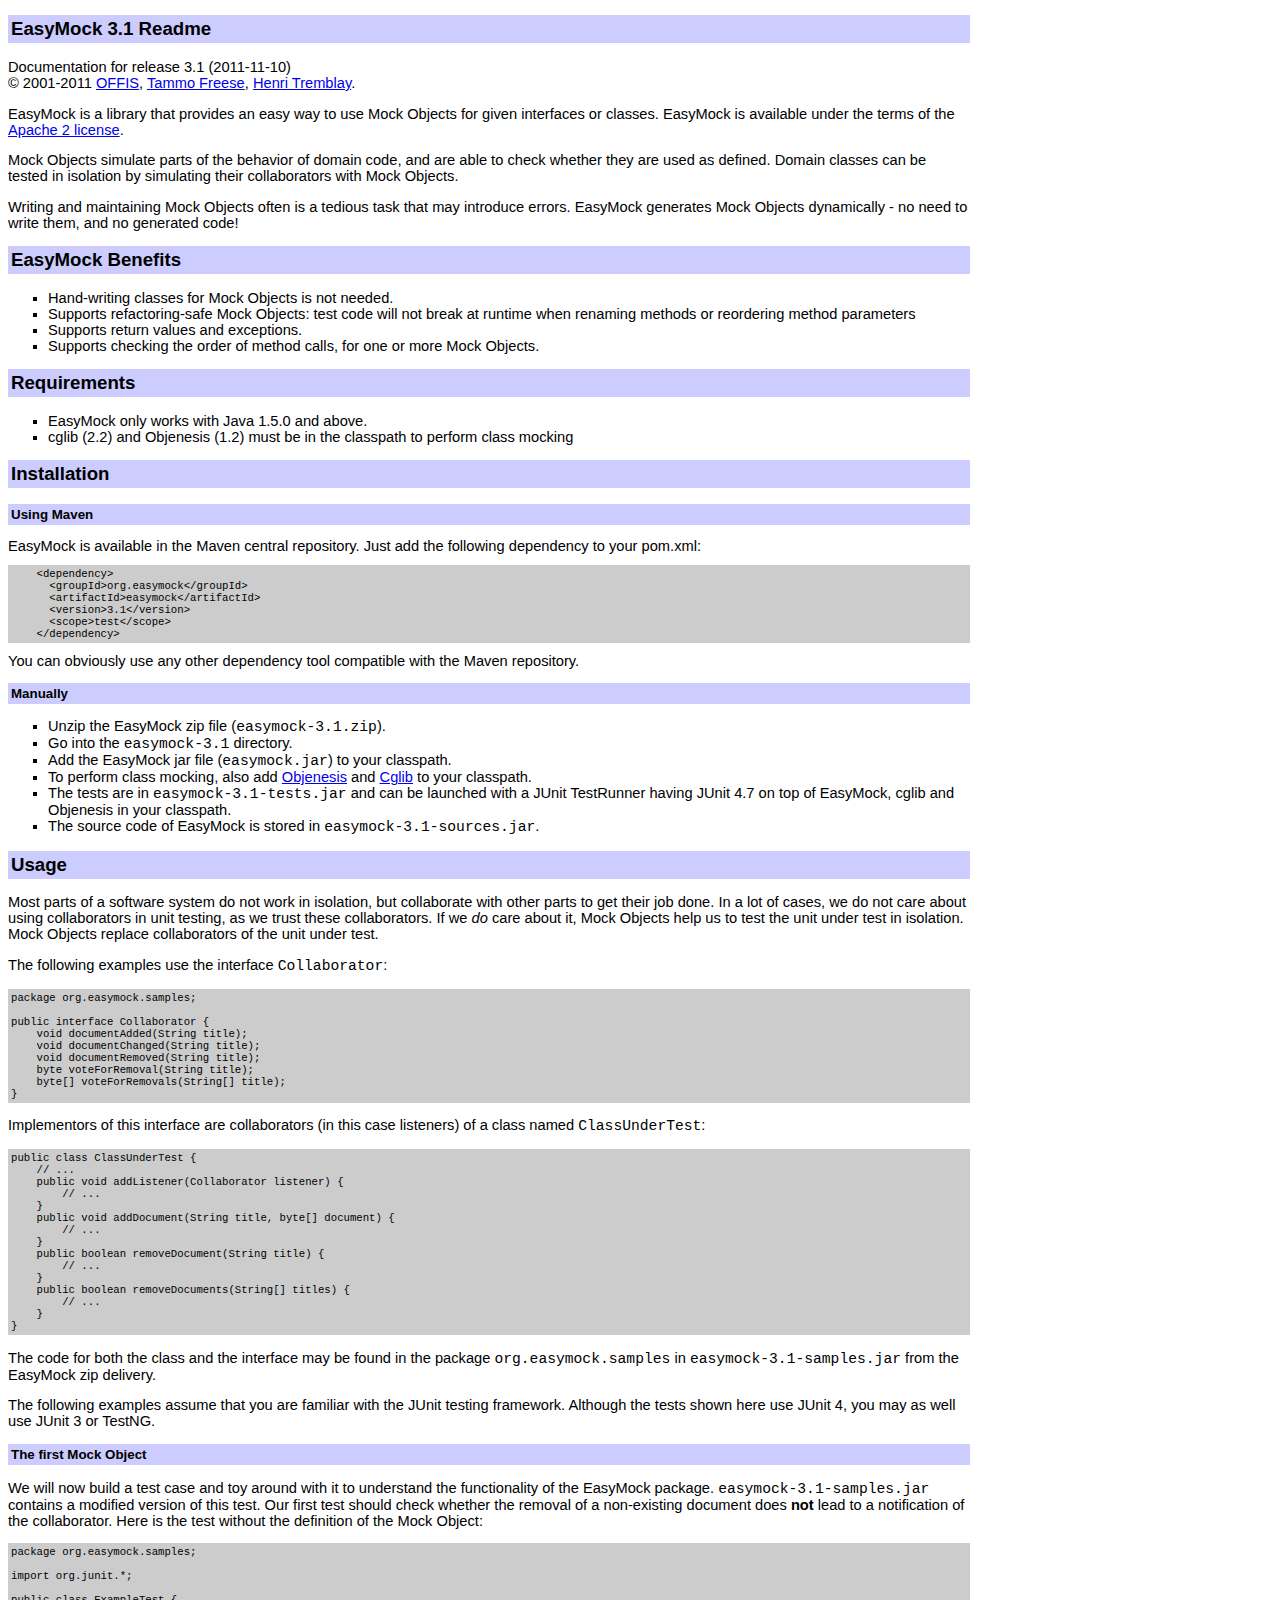
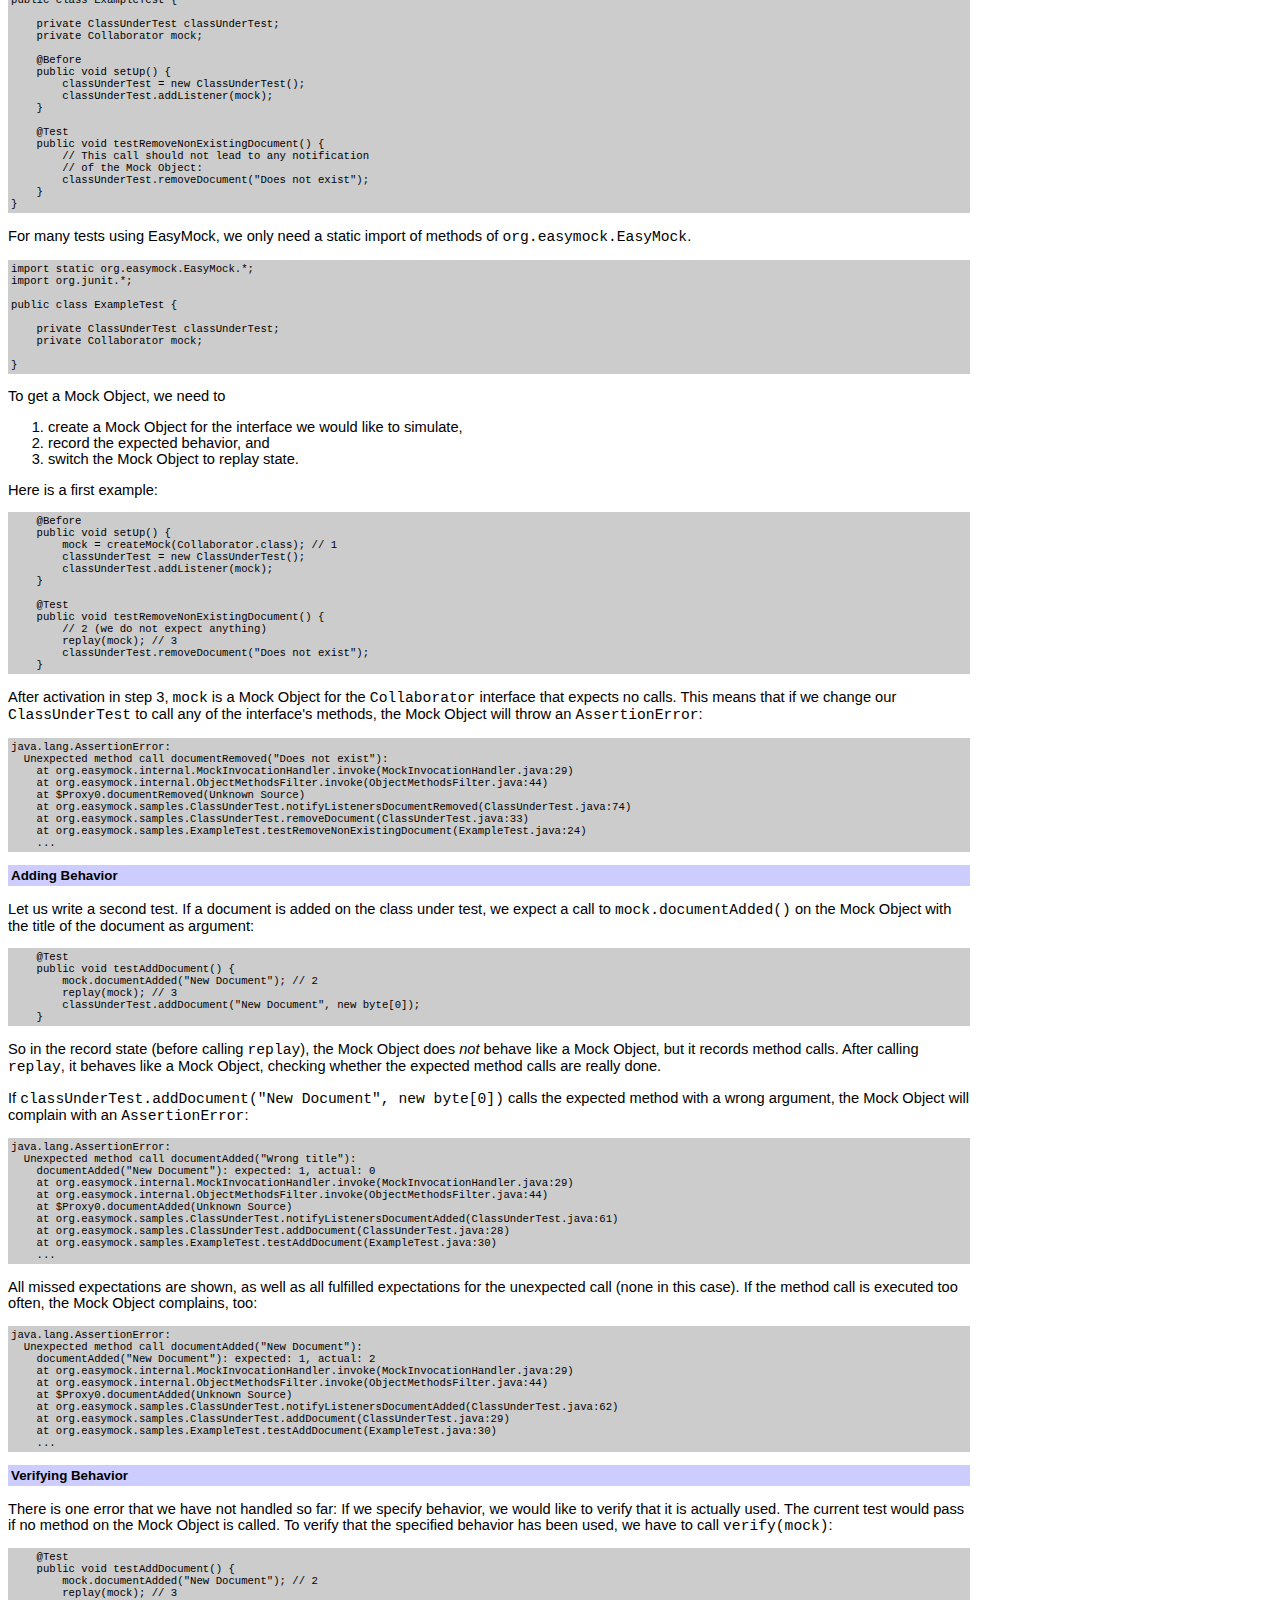
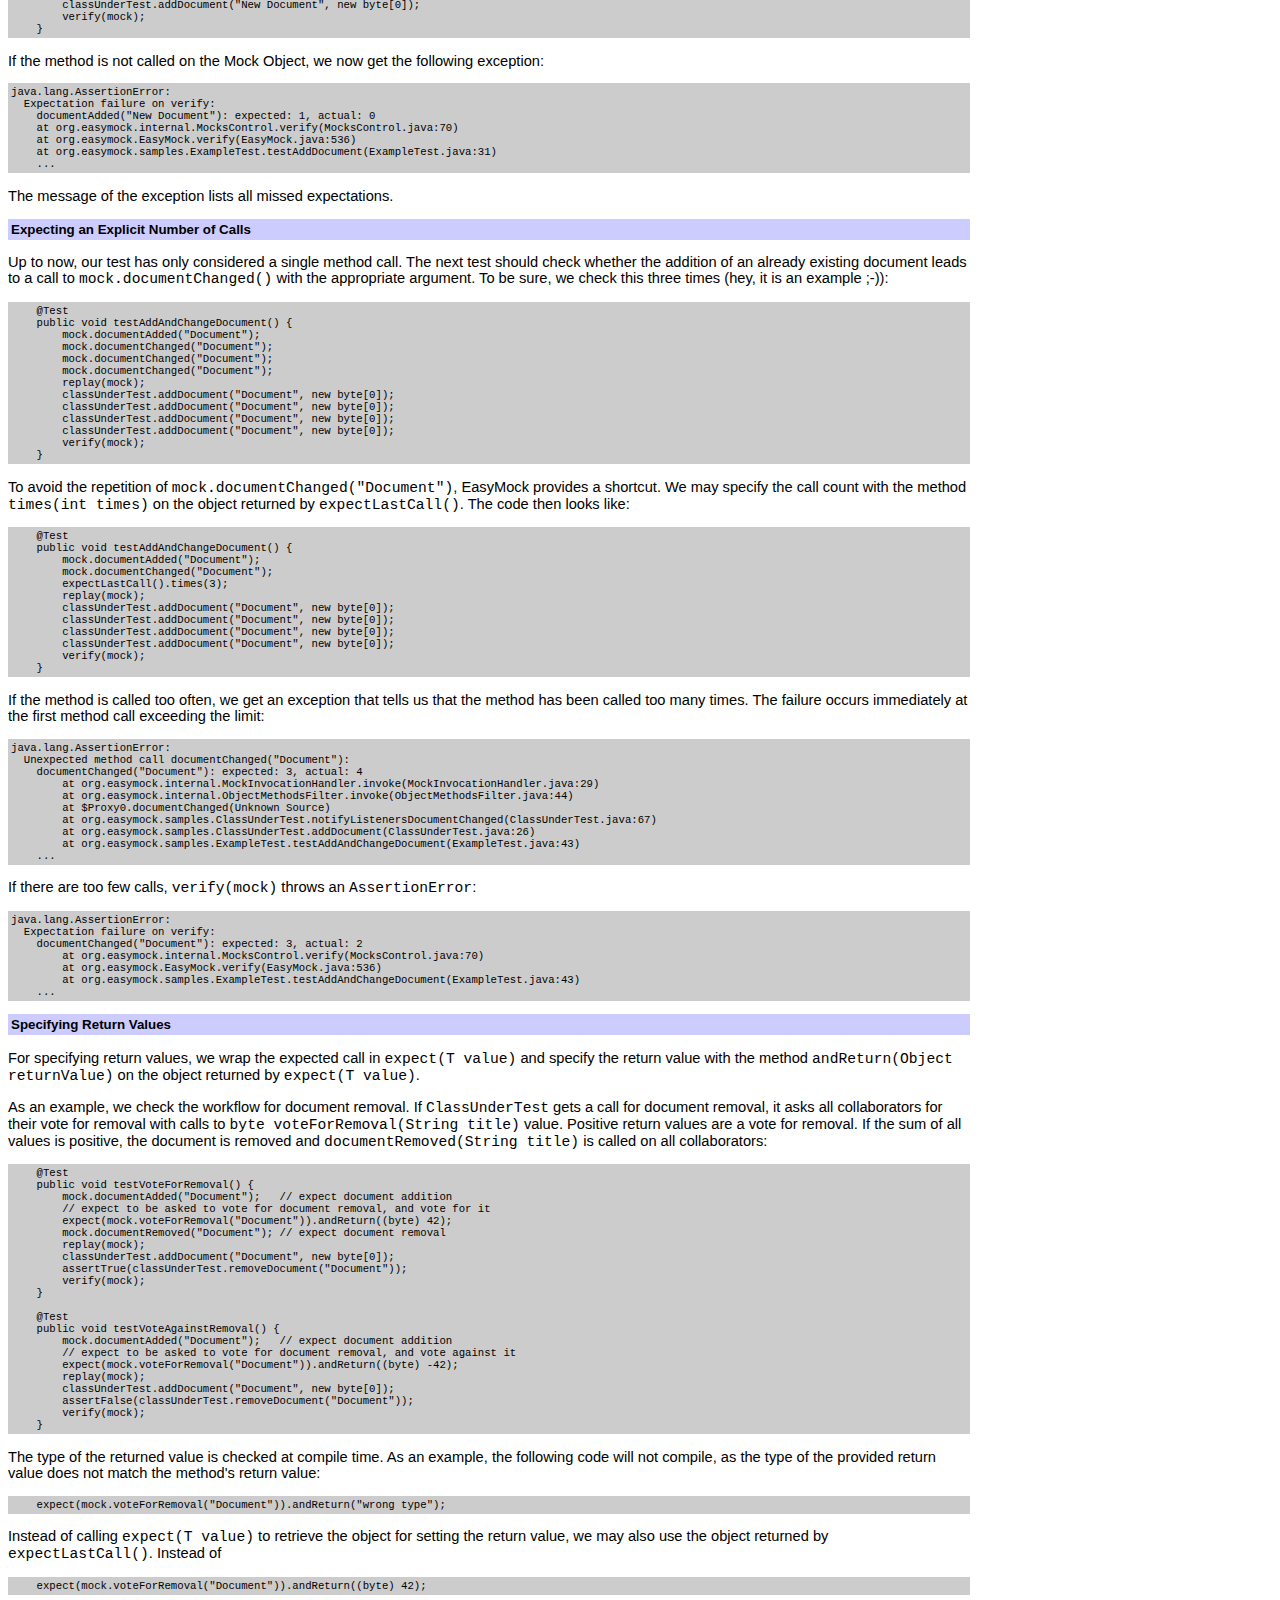
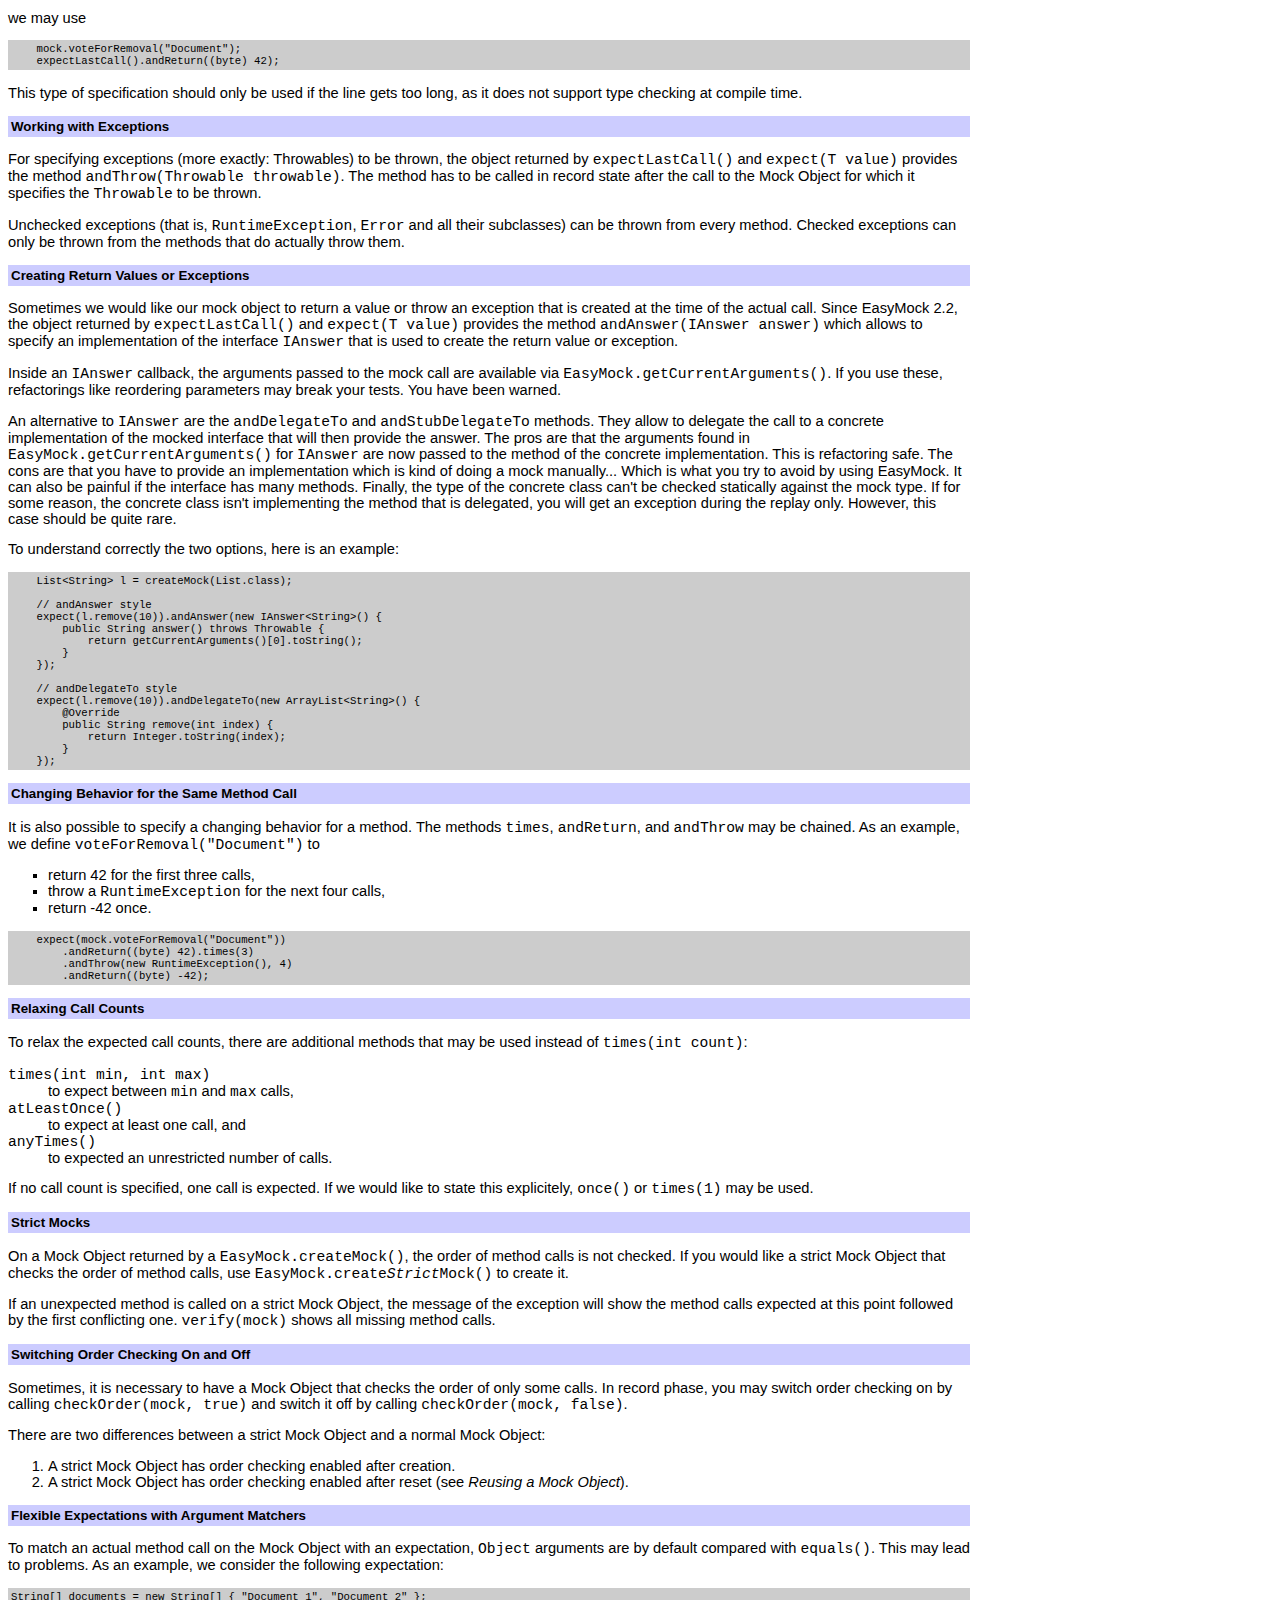
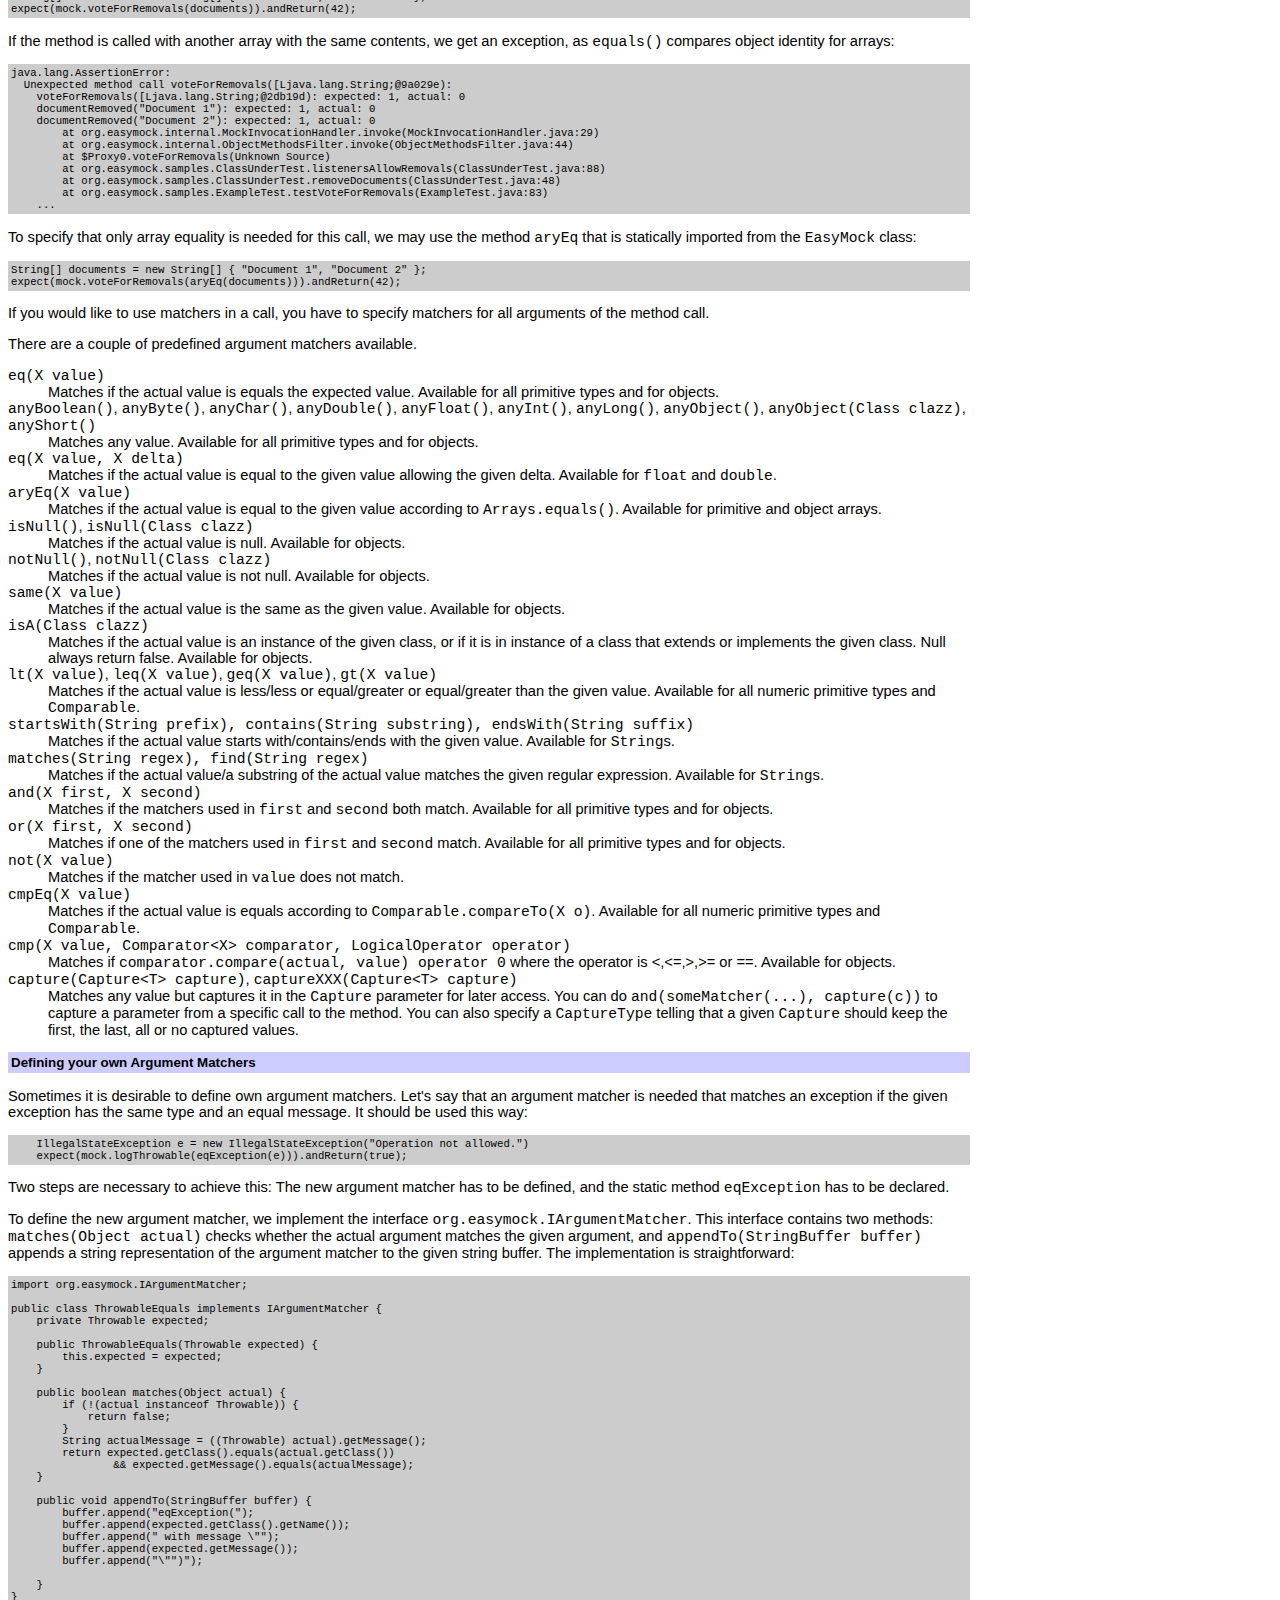
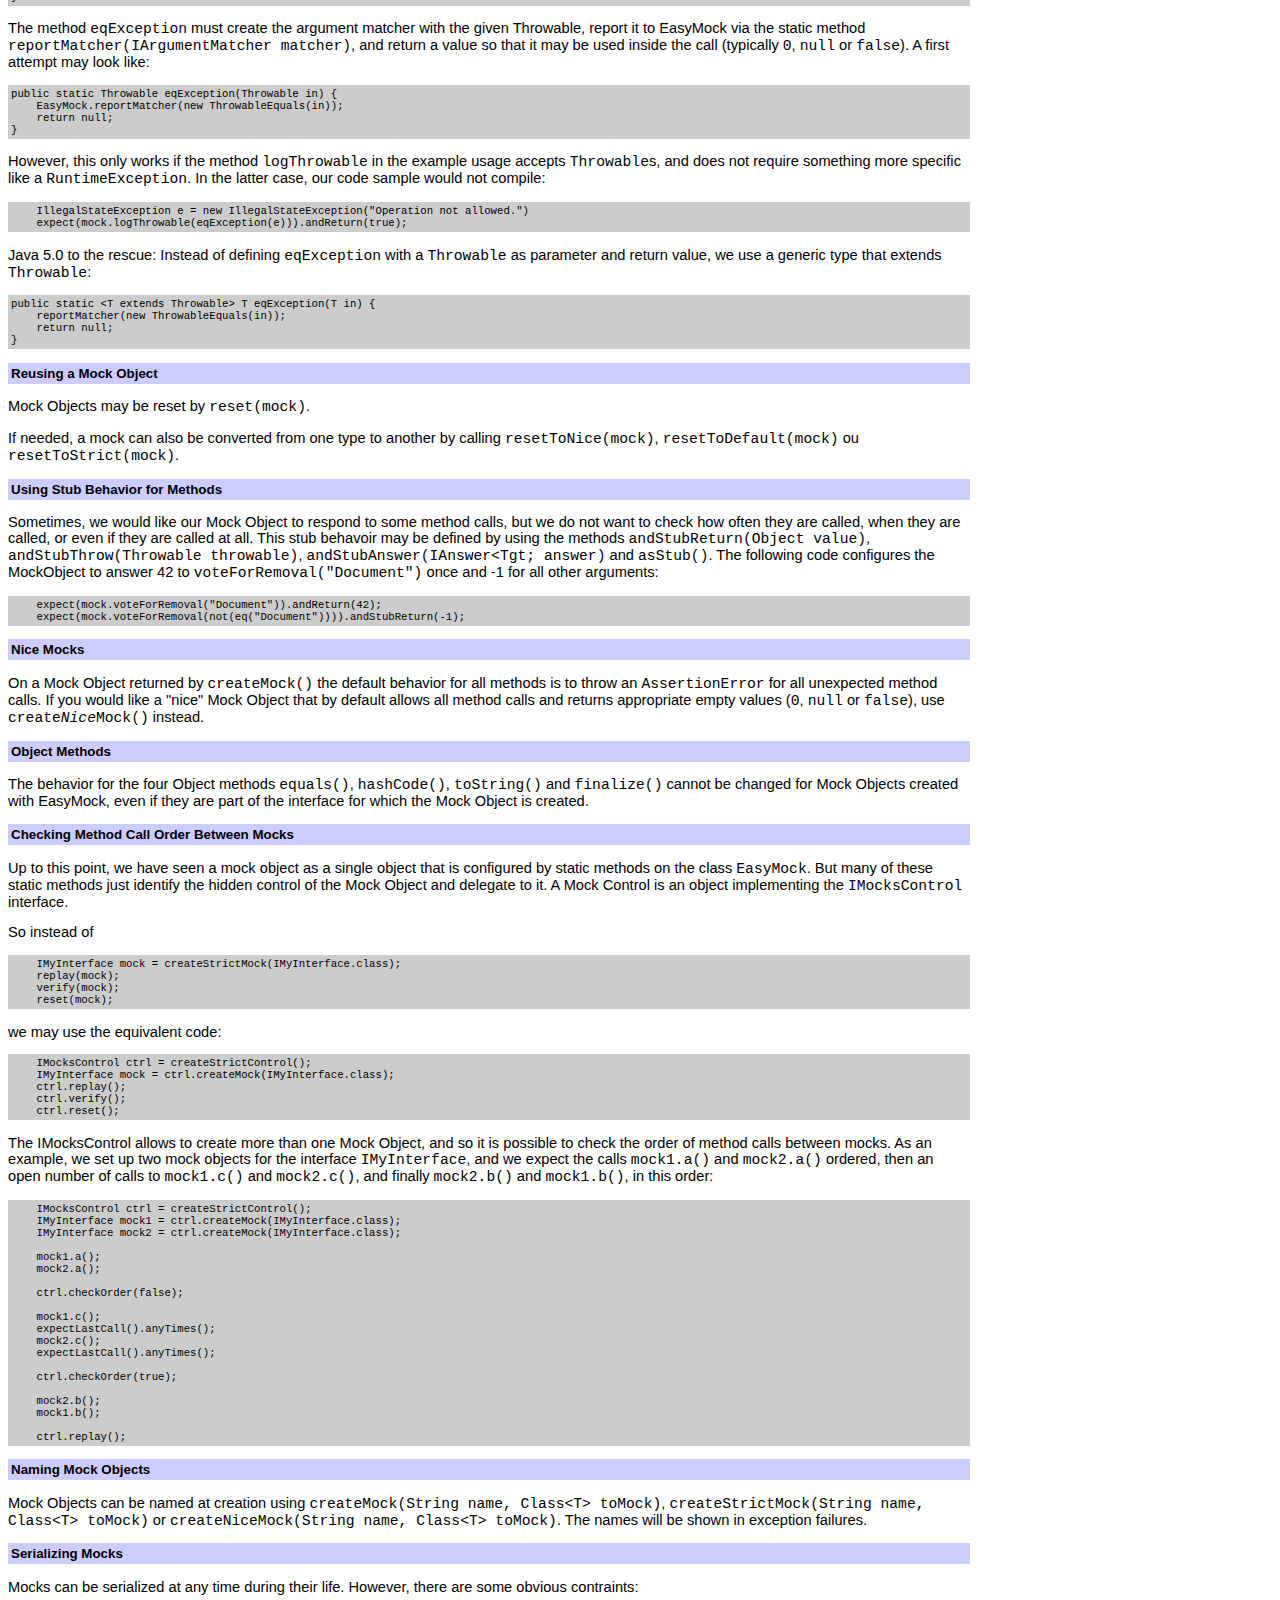
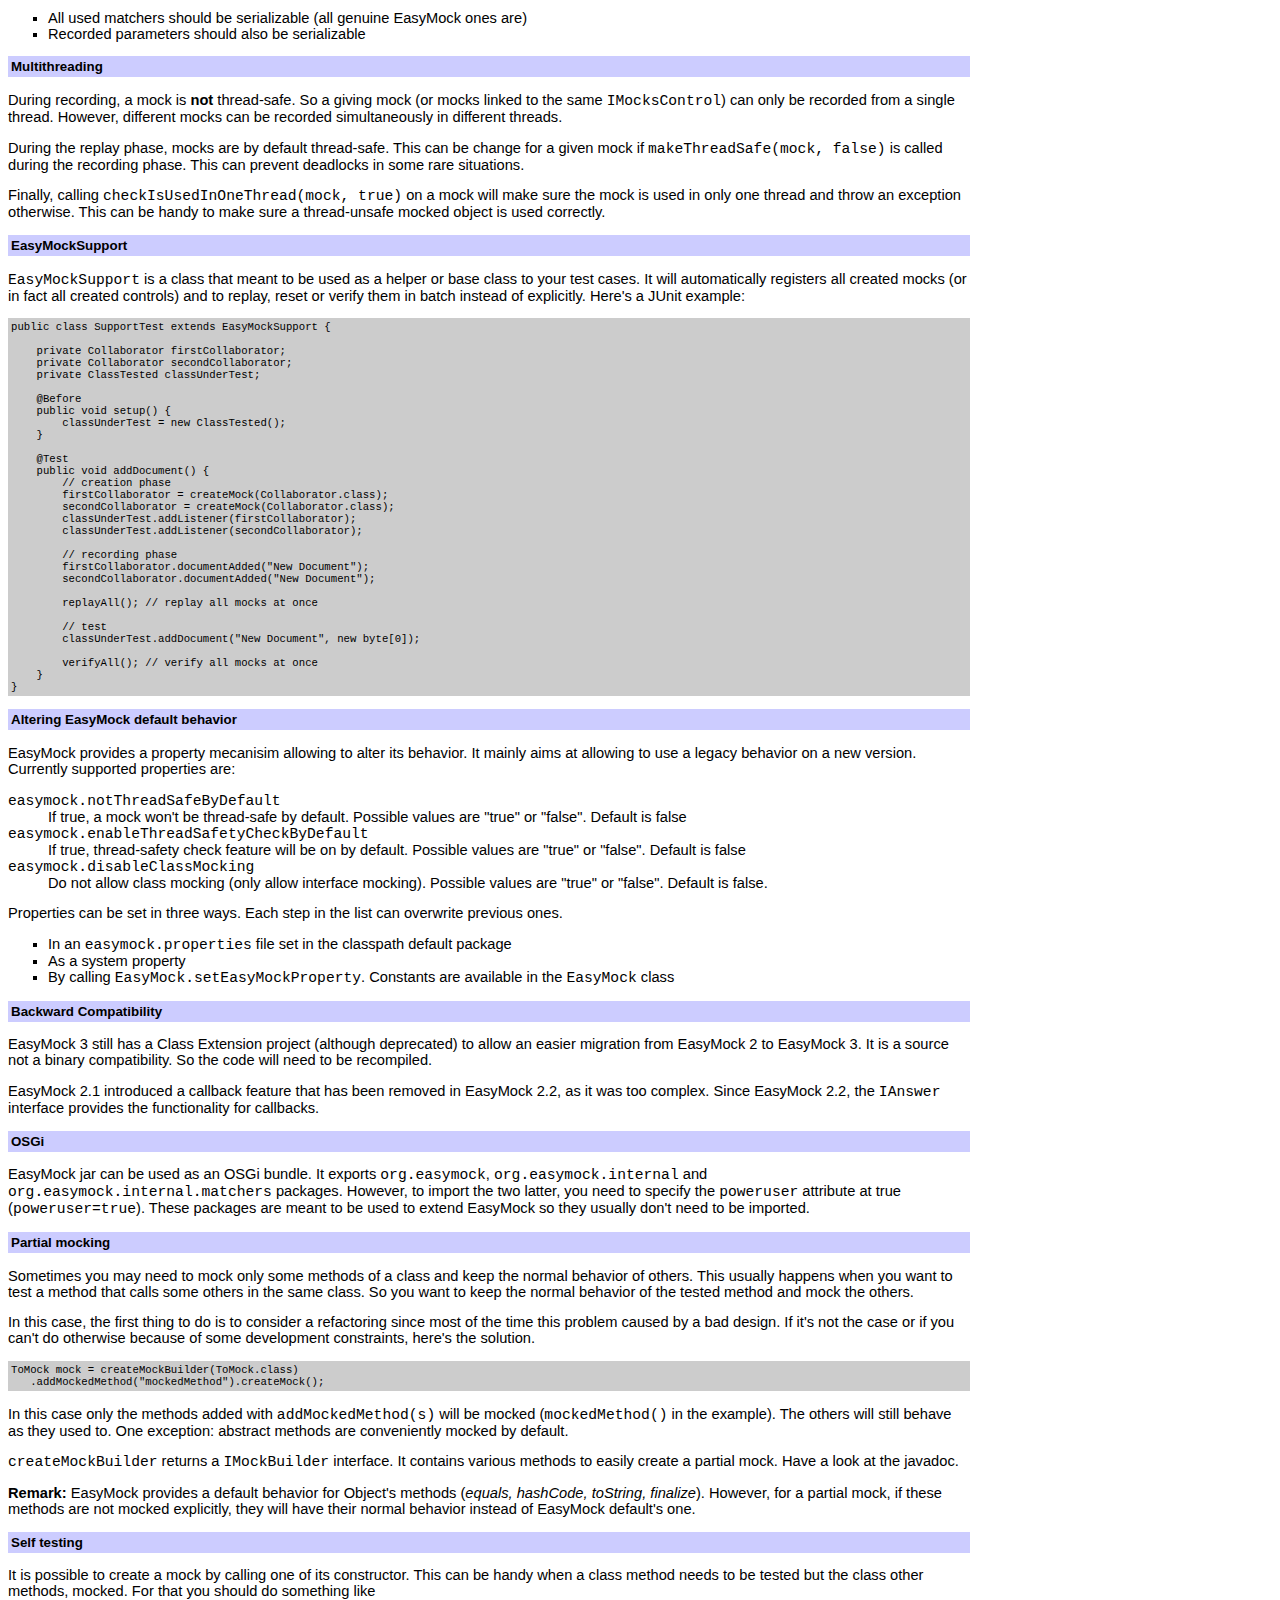
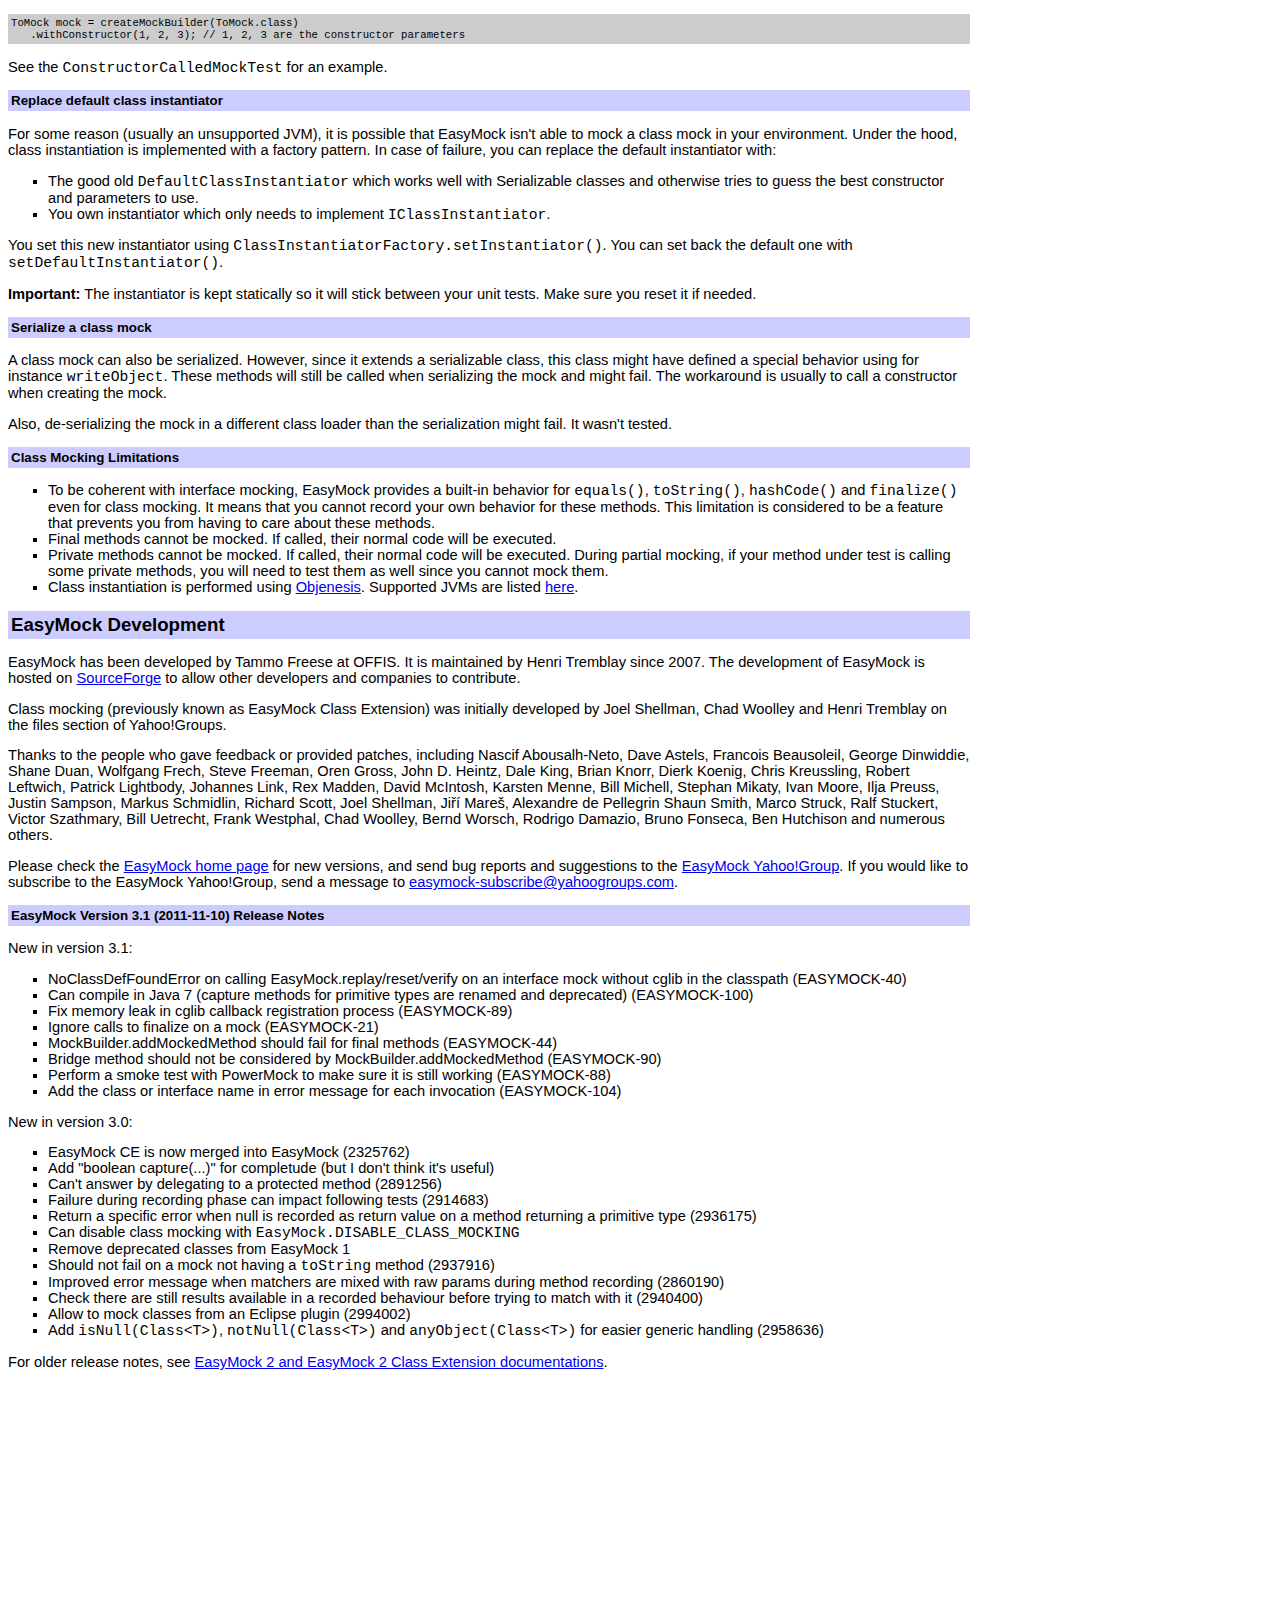
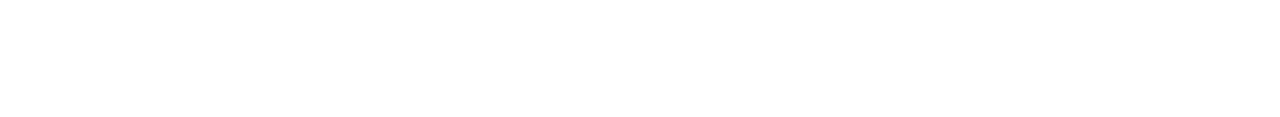
<file: Appengine Datastore File/easymock-3.1/Documentation.html>
<?xml version="1.0" encoding="utf-8"?>
<!DOCTYPE html PUBLIC "-//W3C//DTD XHTML 1.0 Strict//EN" "http://www.w3.org/TR/xhtml1/DTD/xhtml1-strict.dtd">
<html xmlns="http://www.w3.org/1999/xhtml" xml:lang="en">

<head>
<meta http-equiv="Content-Type" content="text/html;charset=utf-8" />	
<title>EasyMock 3.1 Readme</title>
<link rel="stylesheet" href="easymock.css" />
</head>
<body><div class="bodywidth">

<h2>EasyMock 3.1 Readme</h2>
 
<p>Documentation for release 3.1 (2011-11-10)<br />
&copy; 2001-2011 <a href="http://www.offis.de">OFFIS</a>, <a href="http://tammofreese.de">Tammo Freese</a>, <a href="http://www.ossia-conseil.com/blog/henri/">Henri Tremblay</a>.
</p>
<p>
EasyMock is a library that provides an easy way to use Mock Objects for given
interfaces or classes. EasyMock is available under the terms of the <a href="http://www.apache.org/licenses/LICENSE-2.0.txt">Apache 2 license</a>.
</p>
<p>
Mock Objects simulate parts of the behavior of domain code,
and are able to check whether they are used as defined.
Domain classes can be tested in isolation
by simulating their collaborators with Mock Objects.
</p>
<p>
Writing and maintaining Mock Objects often is a tedious
task that may introduce errors. EasyMock generates Mock Objects
dynamically - no need to write them, and no generated code!
</p>
<h2>
EasyMock Benefits
</h2>
<ul>
<li>Hand-writing classes for Mock Objects is not needed.
</li>
<li>Supports refactoring-safe Mock Objects: test code will not break at runtime when renaming methods or reordering method parameters
</li>
<li>Supports return values and exceptions.
</li>
<li>Supports checking the order of method calls, for one or more Mock Objects.
</li>
</ul>
<h2>
Requirements
</h2>
<ul>
<li>EasyMock only works with Java 1.5.0 and above.</li>
<li>cglib (2.2) and Objenesis (1.2) must be in the classpath to perform class mocking</li>
</ul>
<h2>
Installation
</h2>
<h3>Using Maven</h3>
EasyMock is available in the Maven central repository. Just add the following dependency to your pom.xml:
<pre>
    &lt;dependency&gt;
      &lt;groupId&gt;org.easymock&lt;/groupId&gt;
      &lt;artifactId&gt;easymock&lt;/artifactId&gt;
      &lt;version&gt;3.1&lt;/version&gt;
      &lt;scope&gt;test&lt;/scope&gt;
    &lt;/dependency&gt;
</pre>
You can obviously use any other dependency tool compatible with the Maven repository.

<h3>Manually</h3>
<ul>
<li>Unzip the EasyMock zip file (<code>easymock-3.1.zip</code>).</li>
<li>Go into the <code>easymock-3.1</code> directory.</li>
<li>Add the EasyMock jar file (<code>easymock.jar</code>) to your classpath.</li>
<li>To perform class mocking, also add <a href="http://www.objenesis.org">Objenesis</a> and <a href="http://cglib.sourceforge.net/">Cglib</a> to your classpath.</li>
<li>The tests are in <code>easymock-3.1-tests.jar</code> and can be launched with a JUnit TestRunner 
having JUnit 4.7 on top of EasyMock, cglib and Objenesis in your classpath.</li>
<li>The source code of EasyMock is stored in <code>easymock-3.1-sources.jar</code>.</li>
</ul>
<h2>
Usage
</h2>
<p>
Most parts of a software system do not work in isolation, but collaborate
with other parts to get their job done. In a lot of cases, we do not care
about using collaborators in unit testing, as we trust these collaborators.
If we <em>do</em> care about it, Mock Objects help us to test the unit under test
in isolation. Mock Objects replace collaborators of the unit under
test.
</p>
<p>
The following examples use the interface <code>Collaborator</code>:
</p>
<pre>
package org.easymock.samples;

public interface Collaborator {
    void documentAdded(String title);
    void documentChanged(String title);
    void documentRemoved(String title);
    byte voteForRemoval(String title);
    byte[] voteForRemovals(String[] title);
}
</pre>
<p>
Implementors of this interface are collaborators 
(in this case listeners) of a class named <code>ClassUnderTest</code>:
</p>
<pre>
public class ClassUnderTest {
    // ...    
    public void addListener(Collaborator listener) {
        // ... 
    }
    public void addDocument(String title, byte[] document) { 
        // ... 
    }
    public boolean removeDocument(String title) {
        // ... 
    }
    public boolean removeDocuments(String[] titles) {
        // ... 
    }
}
</pre>
<p>
The code for both the class and the interface may be found 
in the package <code>org.easymock.samples</code> in <code>easymock-3.1-samples.jar</code>
from the EasyMock zip delivery.
</p>
<p>
The following examples assume that you are familiar with the JUnit testing framework.
Although the tests shown here use JUnit 4, you may as well use JUnit 3 or TestNG.
</p>
<h3>
The first Mock Object
</h3>
<p>
We will now build a test case and toy around with it to understand the
functionality of the EasyMock package. <code>easymock-3.1-samples.jar</code>
contains a modified version of this test. Our first test should check
whether the removal of a non-existing document does <strong>not </strong> lead to a notification
of the collaborator. Here is the test without the definition of the
Mock Object:
</p>
<pre>
package org.easymock.samples;

import org.junit.*;

public class ExampleTest {

    private ClassUnderTest classUnderTest;
    private Collaborator mock;

    @Before
    public void setUp() {
        classUnderTest = new ClassUnderTest();
        classUnderTest.addListener(mock);
    }

    @Test
    public void testRemoveNonExistingDocument() {    
        // This call should not lead to any notification
        // of the Mock Object: 
        classUnderTest.removeDocument("Does not exist");
    }
}
</pre>
<p>
For many tests using EasyMock, 
we only need a static import of methods of <code>org.easymock.EasyMock</code>.
</p>
<pre>
import static org.easymock.EasyMock.*;
import org.junit.*;

public class ExampleTest {

    private ClassUnderTest classUnderTest;
    private Collaborator mock;
    
}    
</pre>
<p>
To get a Mock Object, we need to
</p>
<ol>
<li>create a Mock Object for the interface we would like to simulate,
</li>
<li>record the expected behavior, and
</li>
<li>switch the Mock Object to replay state.
</li>
</ol>
<p>
Here is a first example:
</p>
<pre>
    @Before
    public void setUp() {
        mock = createMock(Collaborator.class); // 1
        classUnderTest = new ClassUnderTest();
        classUnderTest.addListener(mock);
    }

    @Test
    public void testRemoveNonExistingDocument() {
        // 2 (we do not expect anything)
        replay(mock); // 3
        classUnderTest.removeDocument("Does not exist");
    }
</pre>
<p>
After activation in step 3, <code>mock</code>
is a Mock Object for the <code>Collaborator</code>
interface that expects no calls. This means that if we change
our <code>ClassUnderTest</code> to call
any of the interface's methods, the Mock Object will throw
an <code>AssertionError</code>:
</p>
<pre>
java.lang.AssertionError: 
  Unexpected method call documentRemoved("Does not exist"):
    at org.easymock.internal.MockInvocationHandler.invoke(MockInvocationHandler.java:29)
    at org.easymock.internal.ObjectMethodsFilter.invoke(ObjectMethodsFilter.java:44)
    at $Proxy0.documentRemoved(Unknown Source)
    at org.easymock.samples.ClassUnderTest.notifyListenersDocumentRemoved(ClassUnderTest.java:74)
    at org.easymock.samples.ClassUnderTest.removeDocument(ClassUnderTest.java:33)
    at org.easymock.samples.ExampleTest.testRemoveNonExistingDocument(ExampleTest.java:24)
    ...
</pre>

<h3>
   Adding Behavior
</h3>
<p>
Let us write a second test. If a document
is added on the class under test, we expect a call to <code>mock.documentAdded()</code>
on the Mock Object with the title of the document as argument:
</p>
<pre>
    @Test
    public void testAddDocument() {
        mock.documentAdded("New Document"); // 2
        replay(mock); // 3
        classUnderTest.addDocument("New Document", new byte[0]); 
    }
</pre>
<p>
So in the record state (before calling <code>replay</code>),
the Mock Object does <em>not</em> behave like a Mock Object,
but it records method calls. After calling <code>replay</code>,
it behaves like a Mock Object, checking whether the expected
method calls are really done.
</p>
<p>
If <code>classUnderTest.addDocument("New Document", new byte[0])</code>
calls the expected method with a wrong argument, the Mock Object will complain
with an <code>AssertionError</code>:
</p>
<pre>
java.lang.AssertionError: 
  Unexpected method call documentAdded("Wrong title"):
    documentAdded("New Document"): expected: 1, actual: 0
    at org.easymock.internal.MockInvocationHandler.invoke(MockInvocationHandler.java:29)
    at org.easymock.internal.ObjectMethodsFilter.invoke(ObjectMethodsFilter.java:44)
    at $Proxy0.documentAdded(Unknown Source)
    at org.easymock.samples.ClassUnderTest.notifyListenersDocumentAdded(ClassUnderTest.java:61)
    at org.easymock.samples.ClassUnderTest.addDocument(ClassUnderTest.java:28)
    at org.easymock.samples.ExampleTest.testAddDocument(ExampleTest.java:30)
    ...
</pre>
<p>
All missed expectations are shown, as well as all fulfilled
expectations for the unexpected call (none in this case). If the method
call is executed too often, the Mock Object complains, too:
</p>
<pre>
java.lang.AssertionError: 
  Unexpected method call documentAdded("New Document"):
    documentAdded("New Document"): expected: 1, actual: 2
    at org.easymock.internal.MockInvocationHandler.invoke(MockInvocationHandler.java:29)
    at org.easymock.internal.ObjectMethodsFilter.invoke(ObjectMethodsFilter.java:44)
    at $Proxy0.documentAdded(Unknown Source)
    at org.easymock.samples.ClassUnderTest.notifyListenersDocumentAdded(ClassUnderTest.java:62)
    at org.easymock.samples.ClassUnderTest.addDocument(ClassUnderTest.java:29)
    at org.easymock.samples.ExampleTest.testAddDocument(ExampleTest.java:30)
    ...
</pre>
<h3>
Verifying Behavior
</h3>
<p>
There is one error that we have not handled so far: If we specify
behavior, we would like to verify that it is actually used. The current
test would pass if no method on the Mock Object is called. To verify that the
specified behavior has been used, we have to call
<code>verify(mock)</code>:
</p>
<pre>
    @Test
    public void testAddDocument() {
        mock.documentAdded("New Document"); // 2 
        replay(mock); // 3
        classUnderTest.addDocument("New Document", new byte[0]);
        verify(mock);
    }
</pre>
<p>
If the method is not called on the Mock Object, we now get the 
following exception:
</p>
<pre>
java.lang.AssertionError: 
  Expectation failure on verify:
    documentAdded("New Document"): expected: 1, actual: 0
    at org.easymock.internal.MocksControl.verify(MocksControl.java:70)
    at org.easymock.EasyMock.verify(EasyMock.java:536)
    at org.easymock.samples.ExampleTest.testAddDocument(ExampleTest.java:31)
    ...
</pre>
<p>
The message of the exception lists all missed expectations.
</p>
<h3>
Expecting an Explicit Number of Calls
</h3>
<p>
Up to now, our test has only considered a single method call. The next
test should check whether the addition of an already existing
document leads to a call to <code>mock.documentChanged()</code>
with the appropriate argument. To be sure, we check this three
times (hey, it is an example ;-)):
</p>
<pre>
    @Test
    public void testAddAndChangeDocument() {
        mock.documentAdded("Document");
        mock.documentChanged("Document");
        mock.documentChanged("Document");
        mock.documentChanged("Document");
        replay(mock);
        classUnderTest.addDocument("Document", new byte[0]);
        classUnderTest.addDocument("Document", new byte[0]);
        classUnderTest.addDocument("Document", new byte[0]);
        classUnderTest.addDocument("Document", new byte[0]);
        verify(mock);
    }
</pre>
<p>
To avoid the repetition of <code>mock.documentChanged("Document")</code>,
EasyMock provides a shortcut. We may specify the call count with the method
<code>times(int times)</code> on the object returned by 
<code>expectLastCall()</code>. The code then looks like:
</p>
<pre>
    @Test
    public void testAddAndChangeDocument() {
        mock.documentAdded("Document");
        mock.documentChanged("Document");
        expectLastCall().times(3);
        replay(mock);
        classUnderTest.addDocument("Document", new byte[0]);
        classUnderTest.addDocument("Document", new byte[0]);
        classUnderTest.addDocument("Document", new byte[0]);
        classUnderTest.addDocument("Document", new byte[0]);
        verify(mock);
    }
</pre>
<p>
If the method is called too often, we get an exception that
tells us that the method has been called too many times.
The failure occurs immediately at the first method call
exceeding the limit:
</p>
<pre>
java.lang.AssertionError: 
  Unexpected method call documentChanged("Document"):
    documentChanged("Document"): expected: 3, actual: 4
	at org.easymock.internal.MockInvocationHandler.invoke(MockInvocationHandler.java:29)
	at org.easymock.internal.ObjectMethodsFilter.invoke(ObjectMethodsFilter.java:44)
	at $Proxy0.documentChanged(Unknown Source)
	at org.easymock.samples.ClassUnderTest.notifyListenersDocumentChanged(ClassUnderTest.java:67)
	at org.easymock.samples.ClassUnderTest.addDocument(ClassUnderTest.java:26)
	at org.easymock.samples.ExampleTest.testAddAndChangeDocument(ExampleTest.java:43)
    ...
</pre>
<p>
If there are too few calls, <code>verify(mock)</code> 
throws an <code>AssertionError</code>:
</p>
<pre>
java.lang.AssertionError: 
  Expectation failure on verify:
    documentChanged("Document"): expected: 3, actual: 2
	at org.easymock.internal.MocksControl.verify(MocksControl.java:70)
	at org.easymock.EasyMock.verify(EasyMock.java:536)
	at org.easymock.samples.ExampleTest.testAddAndChangeDocument(ExampleTest.java:43)
    ...
</pre>
<h3>
Specifying Return Values
</h3>
<p>
For specifying return values, 
we wrap the expected call in <code>expect(T value)</code> and specify the return value
with the method <code>andReturn(Object returnValue)</code> on the object returned by
<code>expect(T value)</code>.
</p>
<p>
As an example, we check the workflow for document
removal. If <code>ClassUnderTest</code> gets a call for document
removal, it asks all collaborators for their vote for removal
with calls to <code>byte voteForRemoval(String title)</code> value.
Positive return values are a vote for
removal. If the sum of all values is positive, the document is removed
and <code>documentRemoved(String title)</code> is called on
all collaborators:
</p>
<pre>
    @Test
    public void testVoteForRemoval() {
        mock.documentAdded("Document");   // expect document addition
        // expect to be asked to vote for document removal, and vote for it
        expect(mock.voteForRemoval("Document")).andReturn((byte) 42);
        mock.documentRemoved("Document"); // expect document removal
        replay(mock);
        classUnderTest.addDocument("Document", new byte[0]);
        assertTrue(classUnderTest.removeDocument("Document"));
        verify(mock);
    }

    @Test
    public void testVoteAgainstRemoval() {
        mock.documentAdded("Document");   // expect document addition
        // expect to be asked to vote for document removal, and vote against it
        expect(mock.voteForRemoval("Document")).andReturn((byte) -42);
        replay(mock);
        classUnderTest.addDocument("Document", new byte[0]);
        assertFalse(classUnderTest.removeDocument("Document"));
        verify(mock);
    }
</pre>
<p>
The type of the returned value is checked at compile time. As an example,
the following code will not compile, as the type of the provided return value
does not match the method's return value:
</p>
<pre>
    expect(mock.voteForRemoval("Document")).andReturn("wrong type");
</pre>
<p>
Instead of calling <code>expect(T value)</code>
to retrieve the object for setting the return value, 
we may also use the object returned by <code>expectLastCall()</code>.
Instead of 
</p>
<pre>
    expect(mock.voteForRemoval("Document")).andReturn((byte) 42);
</pre>
<p>
we may use
</p>
<pre>
    mock.voteForRemoval("Document");
    expectLastCall().andReturn((byte) 42);
</pre>
<p>
This type of specification should only be used if the line gets too long, 
as it does not support type checking at compile time. 
</p>
<h3>
Working with Exceptions
</h3>
<p>
For specifying exceptions (more exactly: Throwables) to be thrown, the object returned by
<code>expectLastCall()</code> and <code>expect(T value)</code> provides the method
<code>andThrow(Throwable throwable)</code>.
The method has to be called in record state after the call to the Mock Object for 
which it specifies the <code>Throwable</code> to be thrown.
</p>
<p>
Unchecked exceptions (that is, <code>RuntimeException</code>, <code>Error</code>
and all their subclasses) can be thrown from every method. Checked exceptions can only be
thrown from the methods that do actually throw them.
</p>
<h3>
Creating Return Values or Exceptions
</h3>
<p>
Sometimes we would like our mock object to return a value or throw an exception
that is created at the time of the actual call. Since EasyMock 2.2, the object returned by
<code>expectLastCall()</code> and <code>expect(T value)</code> provides the method
<code>andAnswer(IAnswer answer)</code> which allows to specify an implementation of the
interface <code>IAnswer</code> that is used to create the return value or exception.
</p>
<p>
Inside an <code>IAnswer</code> callback, the arguments passed to the mock call 
are available via <code>EasyMock.getCurrentArguments()</code>.
If you use these, refactorings like reordering parameters may break your tests. 
You have been warned.
</p>
<p>
An alternative to <code>IAnswer</code> are the <code>andDelegateTo</code> and 
<code>andStubDelegateTo</code> methods. They allow to delegate the call to a
concrete implementation of the mocked interface that will then provide the answer. 
The pros are that the arguments found in <code>EasyMock.getCurrentArguments()</code> 
for <code>IAnswer</code> are now passed to the method of the concrete implementation. 
This is refactoring safe. The cons are that you have to provide an implementation 
which is kind of doing a mock manually... Which is what you try to avoid by 
using EasyMock. It can also be painful if the interface has many methods. Finally, 
the type of the concrete class can't be checked statically against the mock type. 
If for some reason, the concrete class isn't implementing the method that is 
delegated, you will get an exception during the replay only. However, this 
case should be quite rare.  
</p>
<p>
To understand correctly the two options, here is an example:
</p>
<pre>
    List&lt;String&gt; l = createMock(List.class);

    // andAnswer style
    expect(l.remove(10)).andAnswer(new IAnswer&lt;String&gt;() {
        public String answer() throws Throwable {
            return getCurrentArguments()[0].toString();
        }
    });

    // andDelegateTo style
    expect(l.remove(10)).andDelegateTo(new ArrayList&lt;String&gt;() {
        @Override
        public String remove(int index) {
            return Integer.toString(index);
        }
    });
</pre>
<h3>
Changing Behavior for the Same Method Call
</h3>
<p>
It is also possible to specify a changing behavior for a method.
The methods <code>times</code>, <code>andReturn</code>, and <code>andThrow</code>
may be chained. As an example, we define <code>voteForRemoval("Document")</code> to
</p>
<ul>
<li>return 42 for the first three calls,
</li>
<li>throw a <code>RuntimeException</code> for the next four calls,
</li>
<li>return -42 once.
</li>
</ul>
<pre>
    expect(mock.voteForRemoval("Document"))
        .andReturn((byte) 42).times(3)
        .andThrow(new RuntimeException(), 4)
        .andReturn((byte) -42);
</pre>
<h3>
Relaxing Call Counts
</h3>
<p>
To relax the expected call counts, there are additional methods
that may be used instead of <code>times(int count)</code>:
</p>
<dl>
<dt><code>times(int min, int max)</code></dt> 
<dd>to expect between <code>min</code> and <code>max</code> calls,</dd>
<dt><code>atLeastOnce()</code></dt>
<dd>to expect at least one call, and</dd>
<dt><code>anyTimes()</code></dt>
<dd>to expected an unrestricted number of calls.</dd>
</dl>
<p>
If no call count is specified, one call is expected. If we would like to state this
explicitely, <code>once()</code> or <code>times(1)</code> may be used.
</p>
<h3>
Strict Mocks
</h3>
<p>
On a Mock Object returned by a <code>EasyMock.createMock()</code>,
the order of method calls is not checked.
If you would like a strict Mock Object that checks the order of method calls,
use <code>EasyMock.create<i>Strict</i>Mock()</code> to create it.</p>
<p>
If an unexpected method is called on a strict Mock Object,
the message of the exception will show the method calls
expected at this point followed by the first conflicting one. 
<code>verify(mock)</code> shows all missing method calls.
</p>
<h3>
Switching Order Checking On and Off
</h3>
<p>
Sometimes, it is necessary to have a Mock Object that checks the order of only some calls.
In record phase, you may switch order checking on by calling <code>checkOrder(mock, true)</code>
and switch it off by calling <code>checkOrder(mock, false)</code>.
</p>
<p>
There are two differences between a strict Mock Object and a normal Mock Object:
</p>
<ol>
	<li> A strict Mock Object has order checking enabled after creation. </li>
	<li> A strict Mock Object has order checking enabled after reset (see <em>Reusing a Mock Object</em>). </li>
</ol>
<h3>
Flexible Expectations with Argument Matchers
</h3>
<p>
To match an actual method call on the Mock Object with an 
expectation, <code>Object</code> arguments are by default compared with
<code>equals()</code>. This may lead to problems. As an example,
we consider the following expectation:
</p>
<pre>
String[] documents = new String[] { "Document 1", "Document 2" };
expect(mock.voteForRemovals(documents)).andReturn(42);
</pre>
<p>
If the method is called with another array with the same contents,
we get an exception, as <code>equals()</code> compares object
identity for arrays: 
</p>
<pre>
java.lang.AssertionError: 
  Unexpected method call voteForRemovals([Ljava.lang.String;@9a029e):
    voteForRemovals([Ljava.lang.String;@2db19d): expected: 1, actual: 0
    documentRemoved("Document 1"): expected: 1, actual: 0
    documentRemoved("Document 2"): expected: 1, actual: 0
	at org.easymock.internal.MockInvocationHandler.invoke(MockInvocationHandler.java:29)
	at org.easymock.internal.ObjectMethodsFilter.invoke(ObjectMethodsFilter.java:44)
	at $Proxy0.voteForRemovals(Unknown Source)
	at org.easymock.samples.ClassUnderTest.listenersAllowRemovals(ClassUnderTest.java:88)
	at org.easymock.samples.ClassUnderTest.removeDocuments(ClassUnderTest.java:48)
	at org.easymock.samples.ExampleTest.testVoteForRemovals(ExampleTest.java:83)
    ...
</pre>
<p>
To specify that only array equality is needed for this call, we may use the method
<code>aryEq</code> that is statically imported from the <code>EasyMock</code> class:
</p>
<pre>
String[] documents = new String[] { "Document 1", "Document 2" };
expect(mock.voteForRemovals(aryEq(documents))).andReturn(42);
</pre>
<p>
If you would like to use matchers in a call, you have to specify matchers for all
arguments of the method call. 
</p>
<p>
There are a couple of predefined argument matchers available.
</p>
<dl>

<dt><code>eq(X value)</code></dt>
<dd>Matches if the actual value is equals the expected value. Available for all primitive types and for objects.</dd>

<dt><code>anyBoolean()</code>, <code>anyByte()</code>, <code>anyChar()</code>, <code>anyDouble()</code>, <code>anyFloat()</code>, <code>anyInt()</code>, <code>anyLong()</code>, <code>anyObject()</code>, <code>anyObject(Class clazz)</code>, <code>anyShort()</code></dt>
<dd>Matches any value. Available for all primitive types and for objects.</dd>

<dt><code>eq(X value, X delta)</code></dt>
<dd>Matches if the actual value is equal to the given value allowing the given delta. Available for <code>float</code> and <code>double</code>.</dd>

<dt><code>aryEq(X value)</code></dt>
<dd>Matches if the actual value is equal to the given value according to <code>Arrays.equals()</code>. Available for primitive and object arrays.</dd>

<dt><code>isNull()</code>, <code>isNull(Class clazz)</code></dt>
<dd>Matches if the actual value is null. Available for objects.</dd>

<dt><code>notNull()</code>, <code>notNull(Class clazz)</code></dt>
<dd>Matches if the actual value is not null. Available for objects.</dd>

<dt><code>same(X value)</code></dt>
<dd>Matches if the actual value is the same as the given value. Available for objects.</dd>

<dt><code>isA(Class clazz)</code></dt>
<dd>Matches if the actual value is an instance of the given class, or if it is in instance of a class that extends or implements the given class. Null always return false. Available for objects.</dd>

<dt><code>lt(X value)</code>, <code>leq(X value)</code>, <code>geq(X value)</code>, <code>gt(X value)</code></dt>
<dd>Matches if the actual value is less/less or equal/greater or equal/greater than the given value. Available for all numeric primitive types and <code>Comparable</code>.</dd>

<dt><code>startsWith(String prefix), contains(String substring), endsWith(String suffix)</code></dt>
<dd>Matches if the actual value starts with/contains/ends with the given value. Available for <code>String</code>s.</dd>

<dt><code>matches(String regex), find(String regex)</code></dt>
<dd>Matches if the actual value/a substring of the actual value matches the given regular expression. Available for <code>String</code>s.</dd>

<dt><code>and(X first, X second)</code></dt>
<dd>Matches if the matchers used in <code>first</code> and <code>second</code> both match. Available for all primitive types and for objects.</dd>

<dt><code>or(X first, X second)</code></dt>
<dd>Matches if one of the matchers used in <code>first</code> and <code>second</code> match. Available for all primitive types and for objects.</dd>

<dt><code>not(X value)</code></dt>
<dd>Matches if the matcher used in <code>value</code> does not match.</dd>

<dt><code>cmpEq(X value)</code></dt>
<dd>Matches if the actual value is equals according to <code>Comparable.compareTo(X o)</code>. Available for all numeric primitive types and <code>Comparable</code>.</dd>

<dt><code>cmp(X value, Comparator&lt;X&gt; comparator, LogicalOperator operator)</code></dt>
<dd>Matches if <code>comparator.compare(actual, value) operator 0</code> where the operator is &lt;,&lt;=,&gt;,&gt;= or ==. Available for objects.</dd>

<dt><code>capture(Capture&lt;T&gt; capture)</code>, <code>captureXXX(Capture&lt;T&gt; capture)</code></dt>
<dd>Matches any value but captures it in the <code>Capture</code> parameter for later access. You can do <code>and(someMatcher(...), capture(c))</code> to 
capture a parameter from a specific call to the method. You can also specify a <code>CaptureType</code> telling that a given <code>Capture</code> should keep 
the first, the last, all or no captured values.</dd>

</dl>

<h3>
Defining your own Argument Matchers
</h3>
<p>
Sometimes it is desirable to define own argument matchers. Let's say that an
argument matcher is needed that matches an exception if the given exception has the same type and an equal message.
It should be used this way:
</p>
<pre>
    IllegalStateException e = new IllegalStateException("Operation not allowed.")
    expect(mock.logThrowable(eqException(e))).andReturn(true);
</pre>
<p>
Two steps are necessary to achieve this: The new argument matcher has to be defined,
and the static method <code>eqException</code> has to be declared.
</p>
<p>
To define the new argument matcher, we implement the interface <code>org.easymock.IArgumentMatcher</code>.
This interface contains two methods: <code>matches(Object actual)</code> checks whether the actual argument
matches the given argument, and <code>appendTo(StringBuffer buffer)</code> appends a string representation
of the argument matcher to the given string buffer. The implementation is straightforward:
</p>
<pre>
import org.easymock.IArgumentMatcher;

public class ThrowableEquals implements IArgumentMatcher {
    private Throwable expected;

    public ThrowableEquals(Throwable expected) {
        this.expected = expected;
    }

    public boolean matches(Object actual) {
        if (!(actual instanceof Throwable)) {
            return false;
        }
        String actualMessage = ((Throwable) actual).getMessage();
        return expected.getClass().equals(actual.getClass())
                &amp;&amp; expected.getMessage().equals(actualMessage);
    }

    public void appendTo(StringBuffer buffer) {
        buffer.append("eqException(");
        buffer.append(expected.getClass().getName());
        buffer.append(" with message \"");
        buffer.append(expected.getMessage());
        buffer.append("\"")");

    }
}
</pre>
<p>
The method <code>eqException</code> must create the argument matcher with the given Throwable,
report it to EasyMock via the static method <code>reportMatcher(IArgumentMatcher matcher)</code>, 
and return a value so that it may be used inside the call 
(typically <code>0</code>, <code>null</code> or <code>false</code>). A first attempt may look like:
</p>
<pre>
public static Throwable eqException(Throwable in) {
    EasyMock.reportMatcher(new ThrowableEquals(in));
    return null;
}
</pre>
<p>
However, this only works if the method <code>logThrowable</code> in the example usage accepts 
<code>Throwable</code>s, and does not require something more specific like a <code>RuntimeException</code>.
In the latter case, our code sample would not compile:
</p>
<pre>
    IllegalStateException e = new IllegalStateException("Operation not allowed.")
    expect(mock.logThrowable(eqException(e))).andReturn(true);
</pre>
<p>
Java 5.0 to the rescue: Instead of defining <code>eqException</code> with a <code>Throwable</code> as
parameter and return value, we use a generic type that extends <code>Throwable</code>: 
</p>
<pre>
public static &lt;T extends Throwable&gt; T eqException(T in) {
    reportMatcher(new ThrowableEquals(in));
    return null;
}
</pre>
<h3>
Reusing a Mock Object
</h3>
<p>
Mock Objects may be reset by <code>reset(mock)</code>.
</p>
<p>
If needed, a mock can also be converted from one type to another by calling <code>resetToNice(mock)</code>, 
<code>resetToDefault(mock)</code> ou <code>resetToStrict(mock)</code>.
</p>
<h3>
Using Stub Behavior for Methods
</h3>
<p>
Sometimes, we would like our Mock Object to respond to some method calls, but we do not want to
check how often they are called, when they are called, or even if they are called at all.
This stub behavoir may be defined by using the methods <code>andStubReturn(Object value)</code>, 
<code>andStubThrow(Throwable throwable)</code>, <code>andStubAnswer(IAnswer&lt;Tgt; answer)</code>
and <code>asStub()</code>. The following code 
configures the MockObject to answer 42 to <code>voteForRemoval("Document")</code> once
and -1 for all other arguments:
</p>
<pre>
    expect(mock.voteForRemoval("Document")).andReturn(42);
    expect(mock.voteForRemoval(not(eq("Document")))).andStubReturn(-1);
</pre>
<h3>
Nice Mocks
</h3>
<p>
On a Mock Object returned by <code>createMock()</code> the default behavior for all methods is to throw an 
<code>AssertionError</code> for all unexpected method calls.
If you would like a "nice" Mock Object that by default allows all method calls and returns
appropriate empty values (<code>0</code>, <code>null</code> or <code>false</code>), use <code>create<i>Nice</i>Mock()</code> instead.
</p>

<a id="Object_Methods"/><h3>Object Methods</h3>
<p>
The behavior for the four Object methods <code>equals()</code>,
<code>hashCode()</code>, <code>toString()</code> and <code>finalize()</code>
cannot be changed for Mock Objects created with EasyMock,
even if they are part of the interface for which the
Mock Object is created.
</p>
<h3>Checking Method Call Order Between Mocks</h3>
<p>
Up to this point, we have seen a mock object as a single object that is configured by static methods
on the class <code>EasyMock</code>. But many of these static methods just identify the hidden control of the Mock Object
and delegate to it. A Mock Control is an object implementing the <code>IMocksControl</code> interface. 
</p>
<p>
So instead of
</p>
<pre>
    IMyInterface mock = createStrictMock(IMyInterface.class);
    replay(mock);
    verify(mock); 
    reset(mock);
</pre>
<p>
we may use the equivalent code:
</p>
<pre>
    IMocksControl ctrl = createStrictControl();
    IMyInterface mock = ctrl.createMock(IMyInterface.class);
    ctrl.replay();
    ctrl.verify(); 
    ctrl.reset();
</pre>
<p>
The IMocksControl allows to create more than one Mock Object, and so it is possible to check the order of method calls
between mocks. As an example, we set up two mock objects for the interface <code>IMyInterface</code>, and we expect the calls
<code>mock1.a()</code> and <code>mock2.a()</code> ordered, then an open number of calls to <code>mock1.c()</code> 
and <code>mock2.c()</code>, and finally <code>mock2.b()</code> and <code>mock1.b()</code>, in this order:
</p>
<pre>
    IMocksControl ctrl = createStrictControl();
    IMyInterface mock1 = ctrl.createMock(IMyInterface.class);
    IMyInterface mock2 = ctrl.createMock(IMyInterface.class);

    mock1.a();
    mock2.a();

    ctrl.checkOrder(false);

    mock1.c();
    expectLastCall().anyTimes();     
    mock2.c();
    expectLastCall().anyTimes();     

    ctrl.checkOrder(true);

    mock2.b();
    mock1.b();

    ctrl.replay();
</pre>
<h3>Naming Mock Objects</h3>
<p>
Mock Objects can be named at creation using 
<code>createMock(String name, Class&lt;T&gt; toMock)</code>,
<code>createStrictMock(String name, Class&lt;T&gt; toMock)</code> or
<code>createNiceMock(String name, Class&lt;T&gt; toMock)</code>.
The names will be shown in exception failures.
</p>
<h3>Serializing Mocks</h3>
<p>
Mocks can be serialized at any time during their life. However, there are some obvious contraints:
</p>
<ul>
<li>All used matchers should be serializable (all genuine EasyMock ones are)
</li>
<li>Recorded parameters should also be serializable
</li>
</ul>
<h3>Multithreading</h3>
<p>
During recording, a mock is <b>not</b> thread-safe. So a giving mock (or mocks linked to the same <code>IMocksControl</code>)
can only be recorded  from a single thread. However, different mocks can be recorded simultaneously in different threads.
</p>
<p>
During the replay phase, mocks are by default thread-safe. This can be change for a given mock if <code>makeThreadSafe(mock, false)</code>
is called during the recording phase. This can prevent deadlocks in some rare situations.
</p>
<p>
Finally, calling <code>checkIsUsedInOneThread(mock, true)</code> on a mock will make sure the mock is used in only one thread and
throw an exception otherwise. This can be handy to make sure a thread-unsafe mocked object is used correctly.
</p>
<h3>EasyMockSupport</h3>
<p>
<code>EasyMockSupport</code> is a class that meant to be used as a helper or base class to your test cases. It will automatically registers all 
created mocks (or in fact all created controls) and to replay, reset or verify them in batch instead of explicitly. Here's a JUnit example:
</p>
<pre>
public class SupportTest extends EasyMockSupport {

    private Collaborator firstCollaborator;
    private Collaborator secondCollaborator;
    private ClassTested classUnderTest;

    @Before
    public void setup() {
        classUnderTest = new ClassTested();
    }

    @Test
    public void addDocument() {
        // creation phase
        firstCollaborator = createMock(Collaborator.class);
        secondCollaborator = createMock(Collaborator.class);
        classUnderTest.addListener(firstCollaborator);
        classUnderTest.addListener(secondCollaborator);

        // recording phase
        firstCollaborator.documentAdded("New Document");
        secondCollaborator.documentAdded("New Document");
        
        replayAll(); // replay all mocks at once
        
        // test
        classUnderTest.addDocument("New Document", new byte[0]);
                
        verifyAll(); // verify all mocks at once
    }
}
</pre>
<h3>Altering EasyMock default behavior</h3>
<p>
EasyMock provides a property mecanisim allowing to alter its behavior. It mainly aims
at allowing to use a legacy behavior on a new version. Currently supported properties are:
</p>
<dl>
<dt><code>easymock.notThreadSafeByDefault</code></dt>
<dd>If true, a mock won't be thread-safe by default. Possible values are "true" or "false". Default is false</dd>
<dt><code>easymock.enableThreadSafetyCheckByDefault</code></dt>
<dd>If true, thread-safety check feature will be on by default. Possible values are "true" or "false". Default is false</dd>
<dt><code>easymock.disableClassMocking</code></dt>
<dd>Do not allow class mocking (only allow interface mocking). Possible values are "true" or "false". Default is false.</dd>
</dl>
<p>
Properties can be set in three ways. Each step in the list can overwrite
previous ones.
</p>
<ul>
<li>In an <code>easymock.properties</code> file set in the classpath default package 
</li>
<li>As a system property 
</li>
<li>By calling <code>EasyMock.setEasyMockProperty</code>. Constants are available 
in the <code>EasyMock</code> class
</li>
</ul>
<h3>Backward Compatibility</h3>
<p>EasyMock 3 still has a Class Extension project (although deprecated) to
allow an easier migration from EasyMock 2 to EasyMock 3. It is a source not a binary 
compatibility. So the code will need to be recompiled.
</p>
<p>EasyMock 2.1 introduced a callback feature that has been removed in EasyMock 2.2,
as it was too complex. Since EasyMock 2.2, the <code>IAnswer</code> interface
provides the functionality for callbacks. 
</p>
<h3>OSGi</h3>
<p>
EasyMock jar can be used as an OSGi bundle. It exports <code>org.easymock</code>, 
<code>org.easymock.internal</code> and <code>org.easymock.internal.matchers</code>
packages. However, to import the two latter, you need to specify the <code>poweruser</code>
attribute at true (<code>poweruser=true</code>). These packages are meant to be
used to extend EasyMock so they usually don't need to be imported.
</p>
<h3>Partial mocking</h3>  
<p>
Sometimes you may need to mock only some methods of a class and keep
the normal behavior of others. This usually happens when you want to
test a method that calls some others in the same class. So you want to
keep the normal behavior of the tested method and mock the others.
</p>
<p>
In this case, the first thing to do is to consider a refactoring since
most of the time this problem caused by a bad design. If it's not
the case or if you can't do otherwise because of some development constraints,
here's the solution.
</p>
<pre>
ToMock mock = createMockBuilder(ToMock.class)
   .addMockedMethod("mockedMethod").createMock();
</pre>
<p>In this case only the methods added with <code>addMockedMethod(s)</code> will be 
mocked (<code>mockedMethod()</code> in the example). The others will still 
behave as they used to. One exception: abstract methods are conveniently mocked by default.
</p>
<p><code>createMockBuilder</code> returns a <code>IMockBuilder</code> interface. It contains various methods to
easily create a partial mock. Have a look at the javadoc.
</p>
<p>
<b>Remark:</b> EasyMock provides a default behavior for Object's methods (<i>equals, hashCode, toString, finalize</i>).
However, for a partial mock, if these methods are not mocked explicitly, they will have their normal behavior
instead of EasyMock default's one.
</p>
<h3>Self testing</h3>  
<p>
It is possible to create a mock by calling one of its constructor. This can be handy when a
class method needs to be tested but the class other methods, mocked. For that you should do
something like
</p>
<pre>
ToMock mock = createMockBuilder(ToMock.class)
   .withConstructor(1, 2, 3); // 1, 2, 3 are the constructor parameters
</pre>
<p>
See the <code>ConstructorCalledMockTest</code> for an example.
</p>
<h3>Replace default class instantiator</h3>
<p>
For some reason (usually an unsupported JVM), it is possible that EasyMock isn't able to mock
a class mock in your environment. Under the hood, class instantiation is implemented with a factory
pattern. In case of failure, you can replace the default instantiator with:
</p>
<ul>
<li>The good old <code>DefaultClassInstantiator</code> which works well with Serializable classes
and otherwise tries to guess the best constructor and parameters to use.</li>
<li>You own instantiator which only needs to implement <code>IClassInstantiator</code>.</li>
</ul>
<p>
You set this new instantiator using <code>ClassInstantiatorFactory.setInstantiator()</code>.
You can set back the default one with <code>setDefaultInstantiator()</code>.
</p>
<p>
<b>Important:</b>
The instantiator is kept statically so it will stick between your unit tests. Make sure you
reset it if needed.
</p>
<h3>Serialize a class mock</h3>
<p>
A class mock can also be serialized. However, since it extends a serializable class, this class
might have defined a special behavior using for instance <code>writeObject</code>. These methods
will still be called when serializing the mock and might fail. The workaround is usually to call
a constructor when creating the mock.
</p>
<p>
Also, de-serializing the mock in a different class loader than the serialization might fail. It wasn't tested.
</p>
<h3>Class Mocking Limitations</h3>
<ul> 
<li>To be coherent with interface mocking, EasyMock provides a built-in behavior 
for <code>equals()</code>, <code>toString()</code>, <code>hashCode()</code> and <code>finalize()</code> 
even for class mocking. It means that you cannot record your own behavior for 
these methods. This limitation is considered to be a feature
that prevents you from having to care about these methods.
</li>
<li>Final methods cannot be mocked. If called, their normal code will be executed.
</li>
<li>Private methods cannot be mocked. If called, their normal code will be executed. 
During partial mocking, if your method under test is calling some private methods, 
you will need to test them as well since you cannot mock them.
</li>
<li>Class instantiation is performed using 
<a href="http://objenesis.googlecode.com/svn/docs/index.html">Objenesis</a>.
Supported JVMs are listed 
<a href="http://code.google.com/p/objenesis/wiki/ListOfCurrentlySupportedVMs">here</a>.
</li>
</ul>

<h2>
EasyMock Development
</h2>
<p>
EasyMock has been developed by Tammo Freese at OFFIS. It is maintained by Henri Tremblay 
since 2007. The development of EasyMock is hosted on <a href="http://sourceforge.net/projects/easymock/">SourceForge</a> 
to allow other developers and companies to contribute.
</p>
<p>
Class mocking (previously known as EasyMock Class Extension) was initially developed 
by Joel Shellman, Chad Woolley and Henri Tremblay on the files section of Yahoo!Groups.
</p>
<p>
Thanks to the people who gave feedback or provided patches, including
Nascif Abousalh-Neto, Dave Astels, Francois Beausoleil, George Dinwiddie, Shane Duan, 
Wolfgang Frech, Steve Freeman, Oren Gross, John D. Heintz, Dale King, Brian Knorr,
Dierk Koenig, Chris Kreussling, Robert Leftwich, Patrick Lightbody, Johannes Link, 
Rex Madden, David McIntosh, Karsten Menne, Bill Michell,
Stephan Mikaty, Ivan Moore, Ilja Preuss, Justin Sampson, Markus Schmidlin, Richard Scott,
Joel Shellman, Jiří Mareš, Alexandre de Pellegrin
Shaun Smith, Marco Struck, Ralf Stuckert, Victor Szathmary, Bill Uetrecht,
Frank Westphal, Chad Woolley, Bernd Worsch, 
Rodrigo Damazio, Bruno Fonseca, Ben Hutchison and numerous others.
</p>
<p>
Please check the <a href="http://www.easymock.org">EasyMock home page</a> for new versions,
and send bug reports and suggestions to the
<a href="mailto:easymock@yahoogroups.com?subject=EasyMock ${project.version} feedback">EasyMock Yahoo!Group</a>.
If you would like to subscribe to the EasyMock Yahoo!Group, send a message to
<a href="mailto:easymock-subscribe@yahoogroups.com">easymock-subscribe@yahoogroups.com</a>.
</p>
<h3>
EasyMock Version 3.1 (2011-11-10) Release Notes
</h3>
<p>
New in version 3.1:
</p>
<ul>
<li>NoClassDefFoundError on calling EasyMock.replay/reset/verify on an interface mock without cglib in the classpath (EASYMOCK-40)
</li>
<li>Can compile in Java 7 (capture methods for primitive types are renamed and deprecated) (EASYMOCK-100)
</li>
<li>Fix memory leak in cglib callback registration process (EASYMOCK-89)
</li>
<li>Ignore calls to finalize on a mock (EASYMOCK-21)
</li>
<li>MockBuilder.addMockedMethod should fail for final methods (EASYMOCK-44)
</li>
<li>Bridge method should not be considered by MockBuilder.addMockedMethod (EASYMOCK-90)
</li>
<li>Perform a smoke test with PowerMock to make sure it is still working (EASYMOCK-88)
</li>
<li>Add the class or interface name in error message for each invocation (EASYMOCK-104)
</li>
</ul>
<p>
New in version 3.0:
</p>
<ul>
<li>EasyMock CE is now merged into EasyMock (2325762)
</li>
<li>Add "boolean capture(...)" for completude (but I don't think it's useful)
</li>
<li>Can't answer by delegating to a protected method (2891256)
</li>
<li>Failure during recording phase can impact following tests (2914683)
</li>
<li>Return a specific error when null is recorded as return value on a method returning a primitive type (2936175)
</li>
<li>Can disable class mocking with <code>EasyMock.DISABLE_CLASS_MOCKING</code>
</li>
<li>Remove deprecated classes from EasyMock 1
</li>
<li>Should not fail on a mock not having a <code>toString</code> method (2937916)
</li>
<li>Improved error message when matchers are mixed with raw params during method recording (2860190)
</li>
<li>Check there are still results available in a recorded behaviour before trying to match with it (2940400)
</li>
<li>Allow to mock classes from an Eclipse plugin (2994002)
</li>
<li>Add <code>isNull(Class&lt;T&gt;)</code>, <code>notNull(Class&lt;T&gt;)</code> and <code>anyObject(Class&lt;T&gt;)</code> for easier generic handling (2958636)
</li>
</ul>
<p>
For older release notes, see <a href="Documentation.html">EasyMock 2 and EasyMock 2 Class Extension documentations</a>.
</p>
</div>
</body>
</html>
</file>
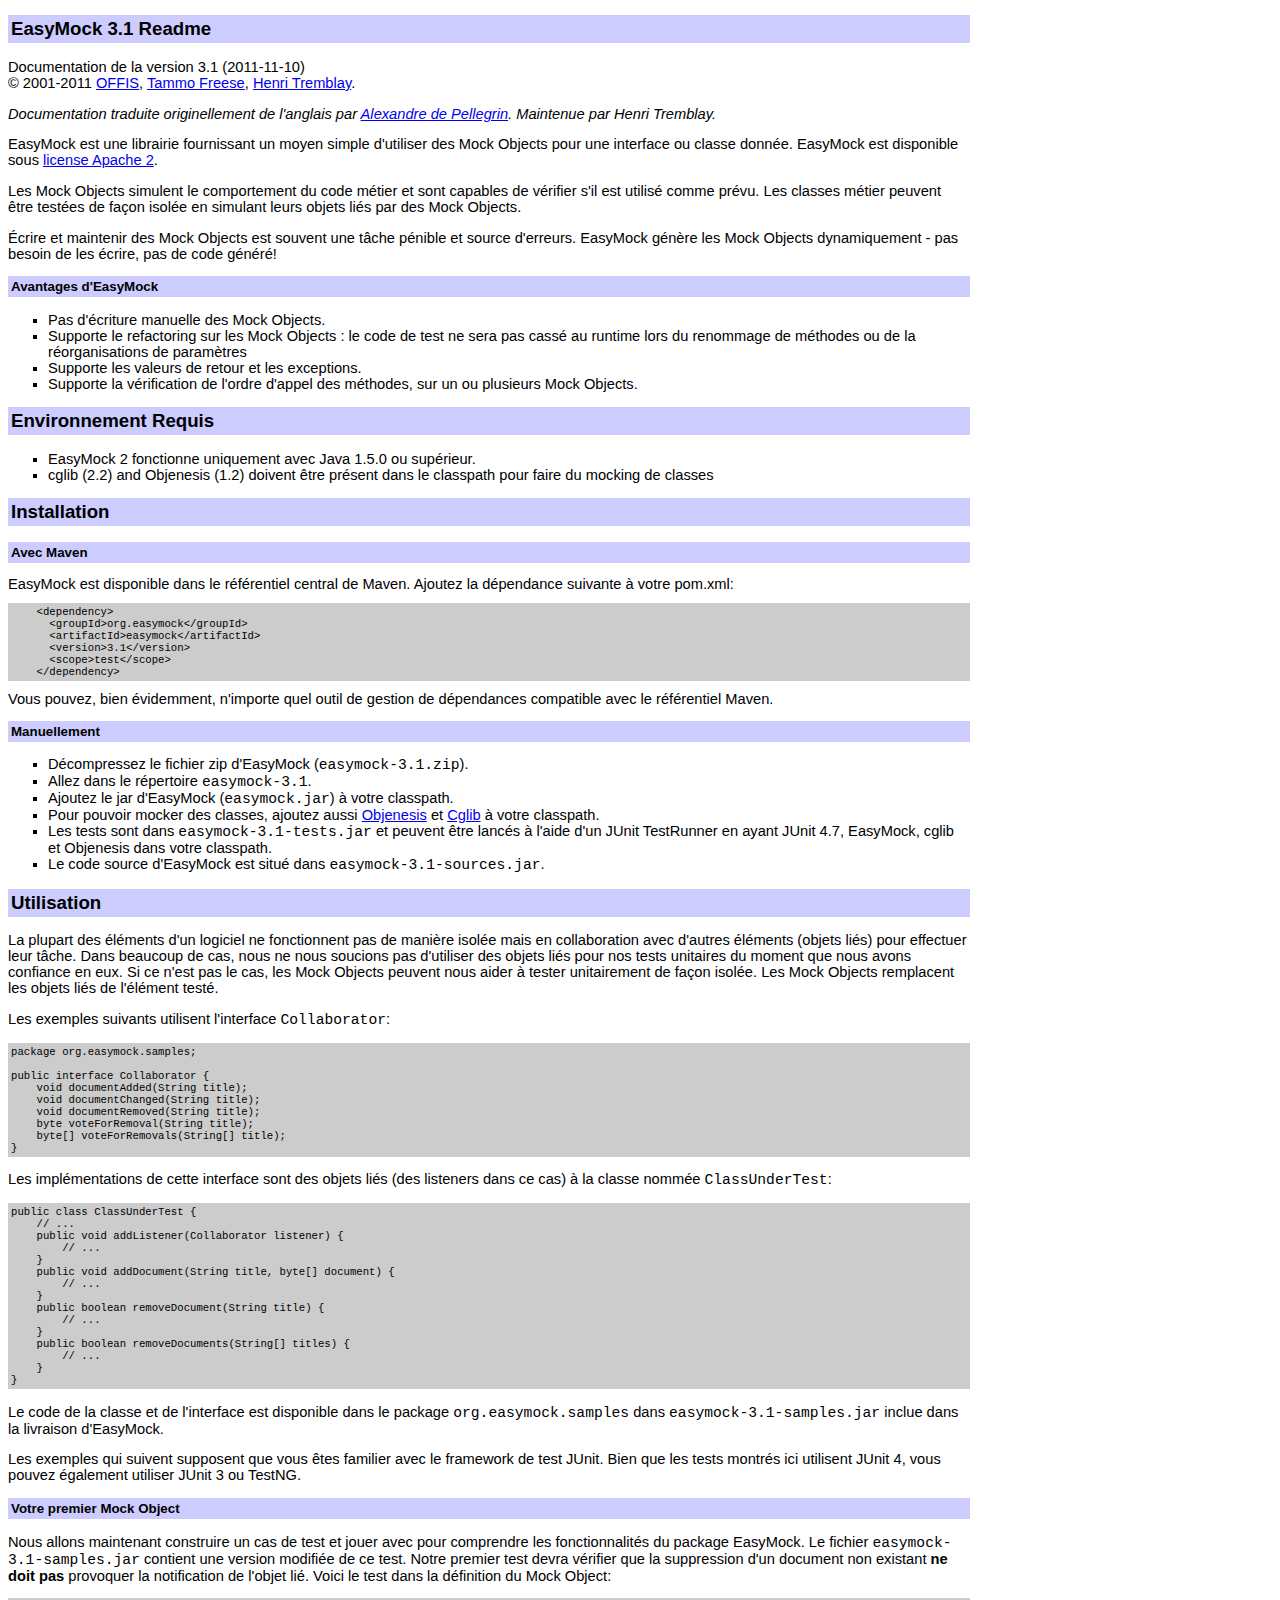
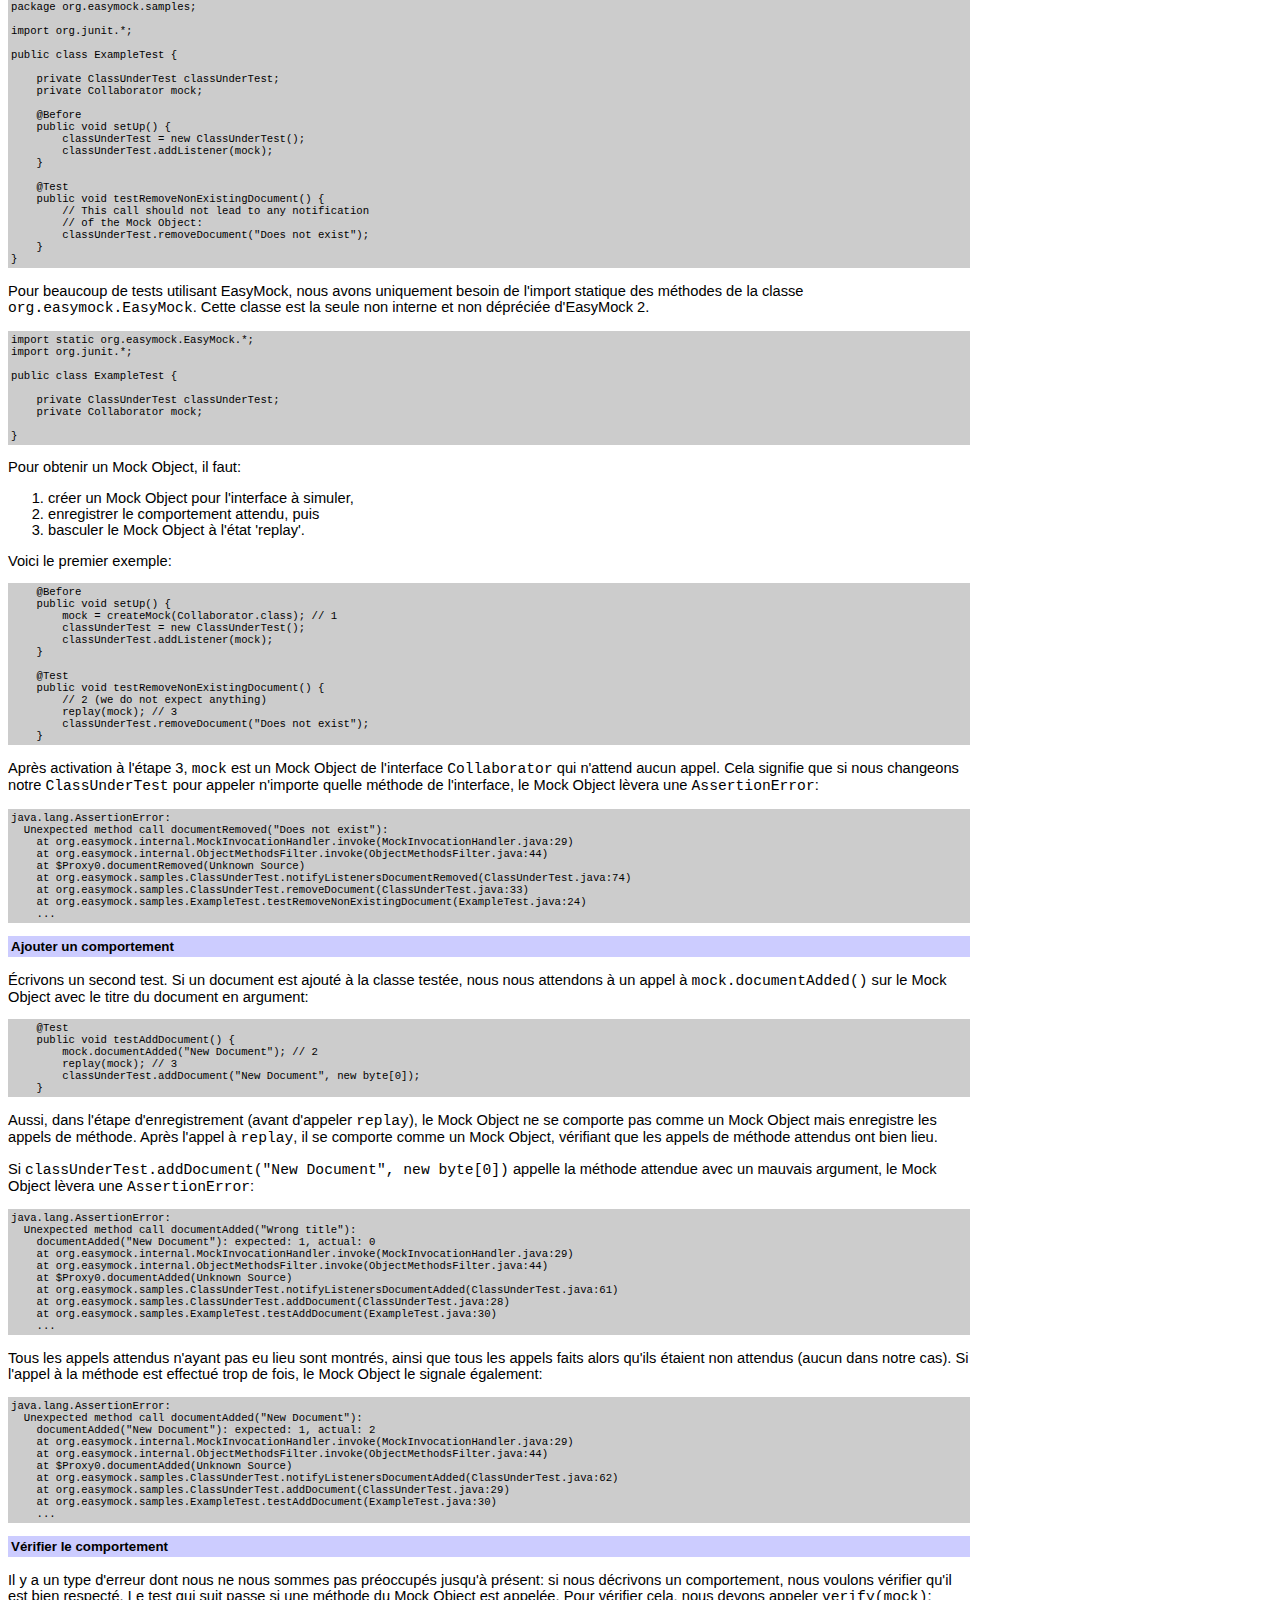
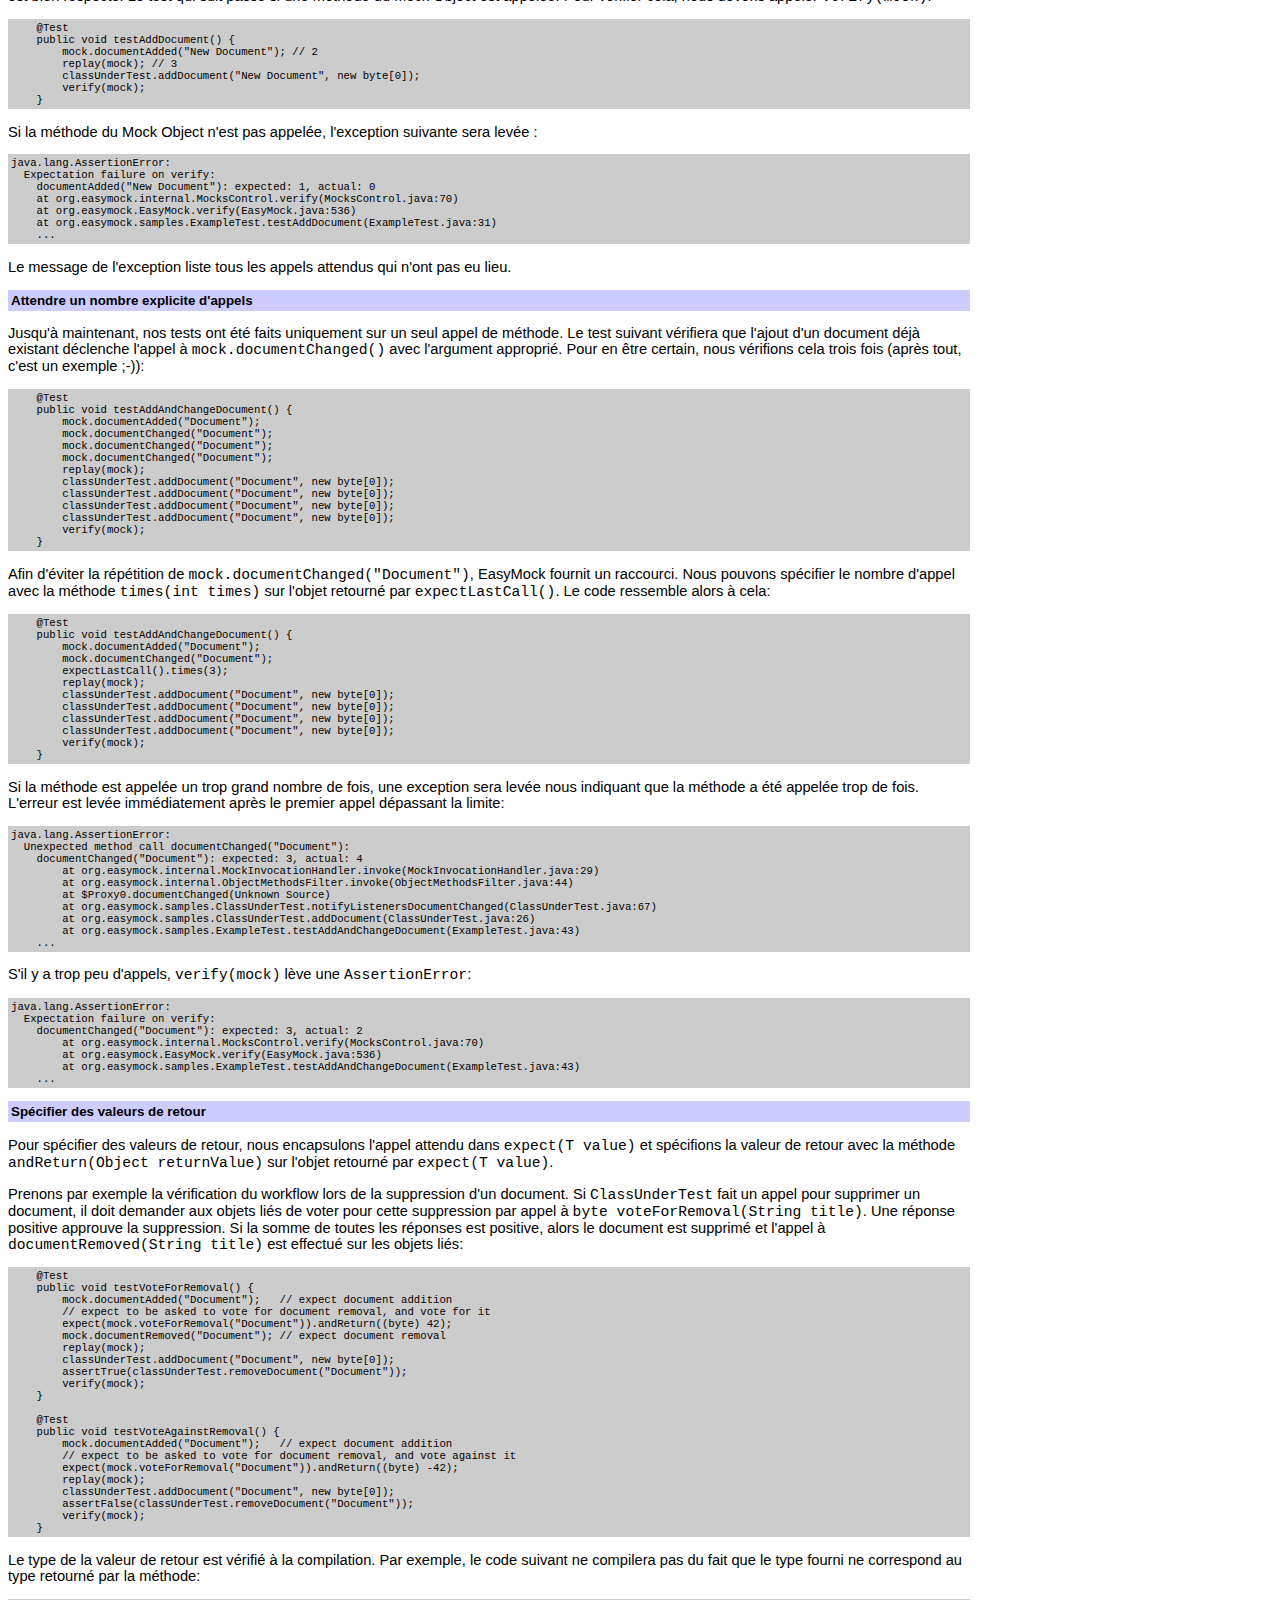
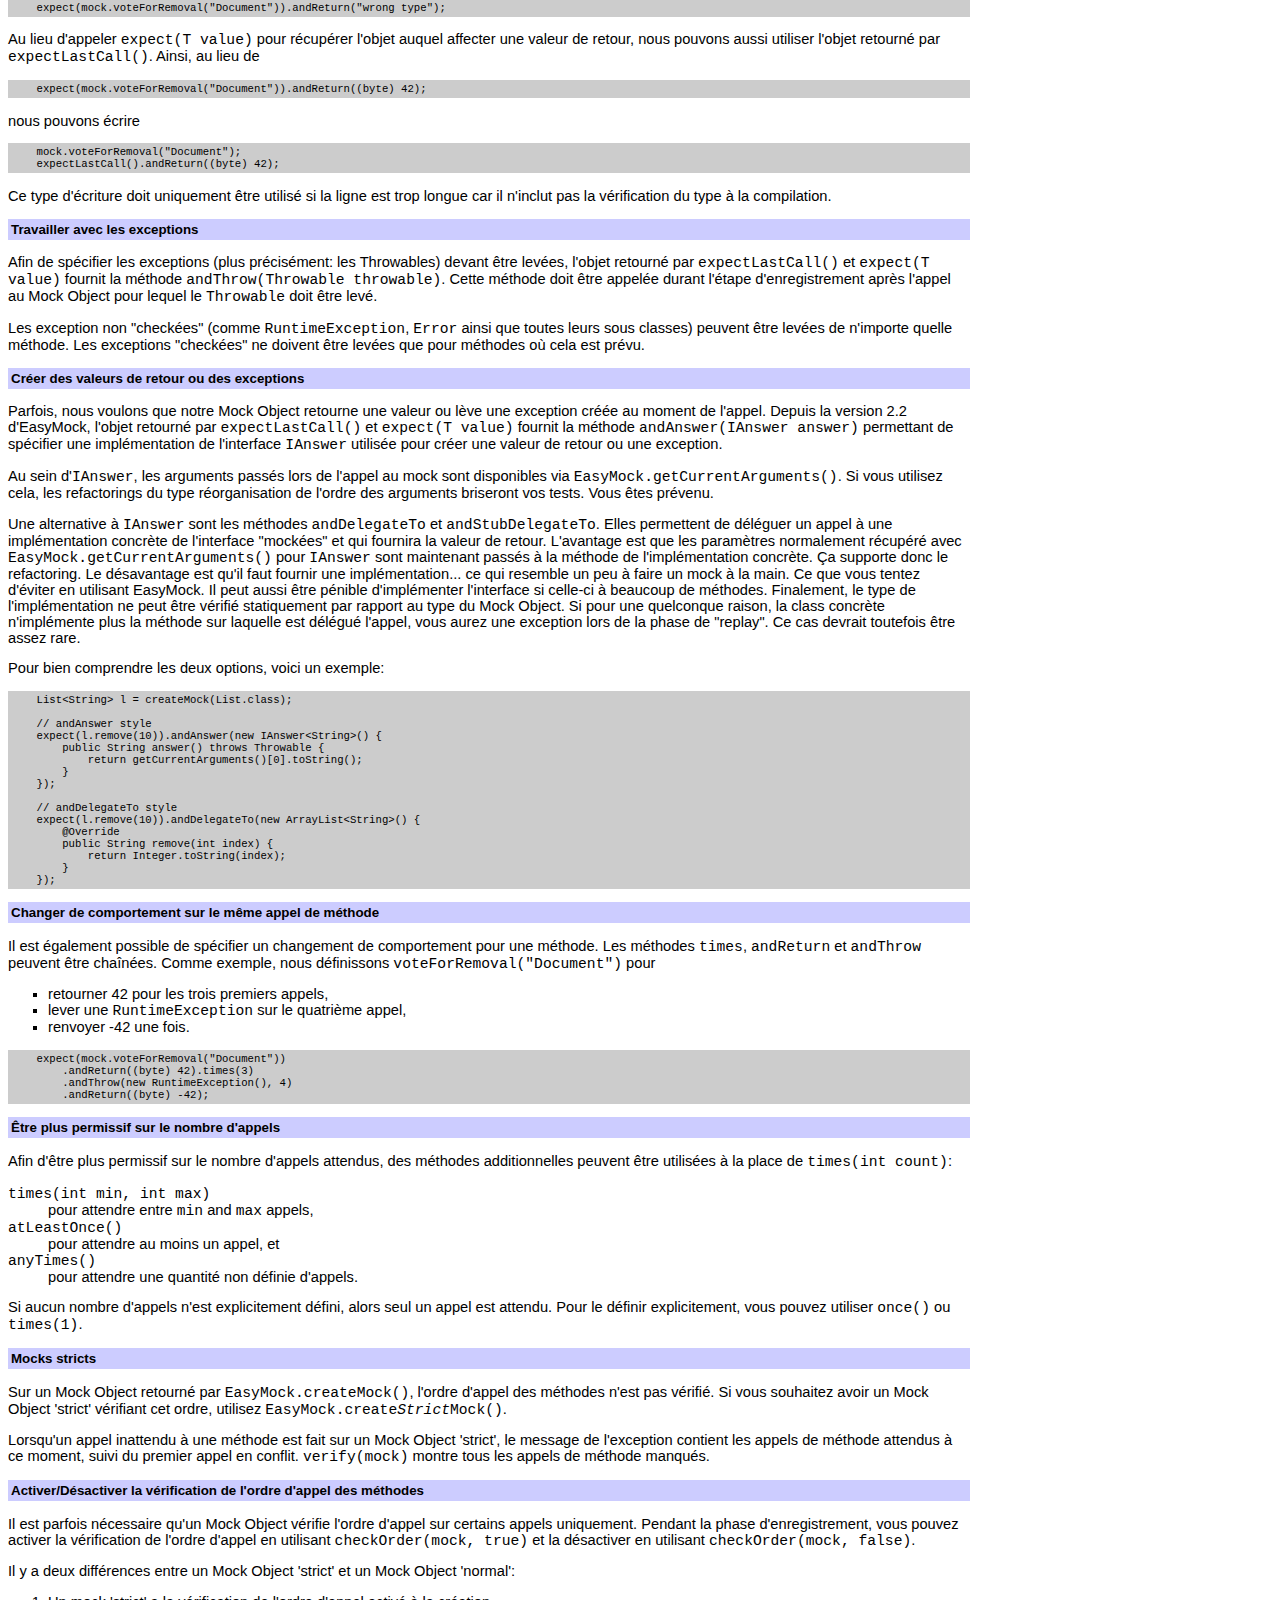
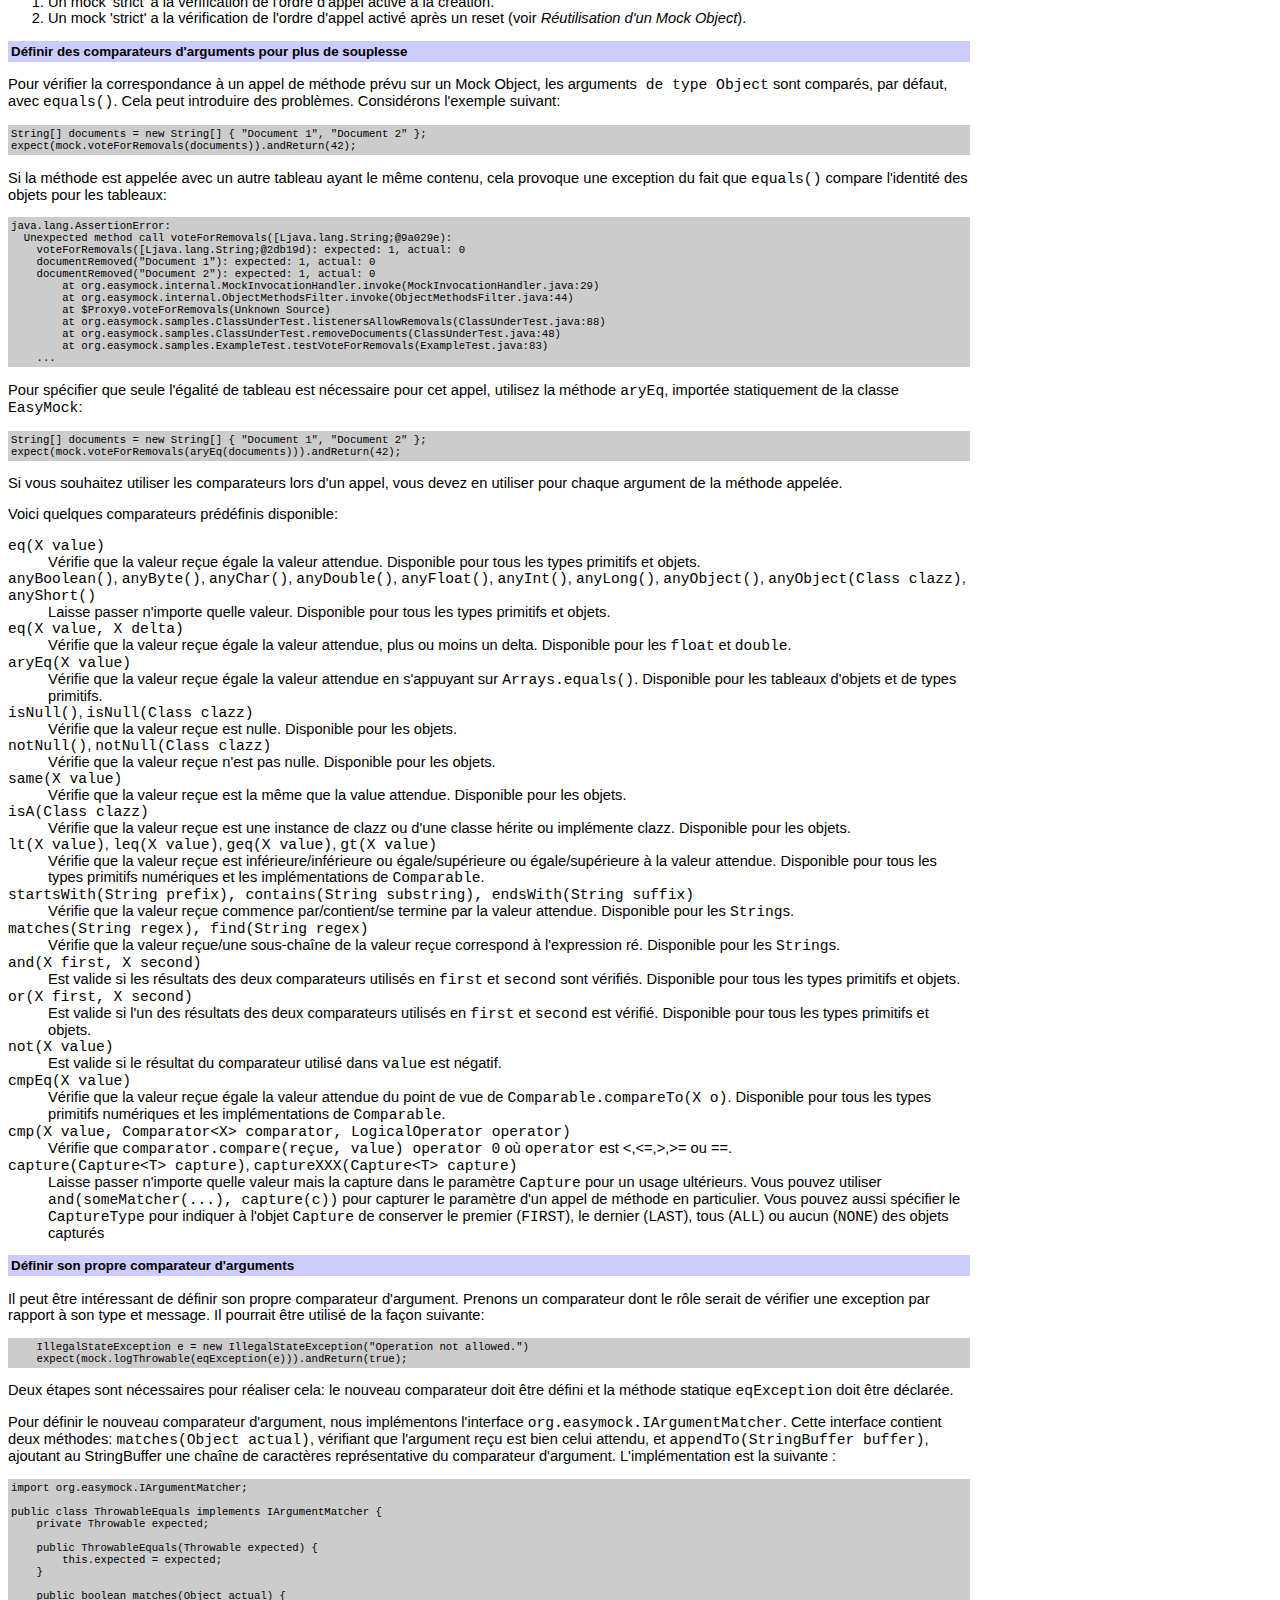
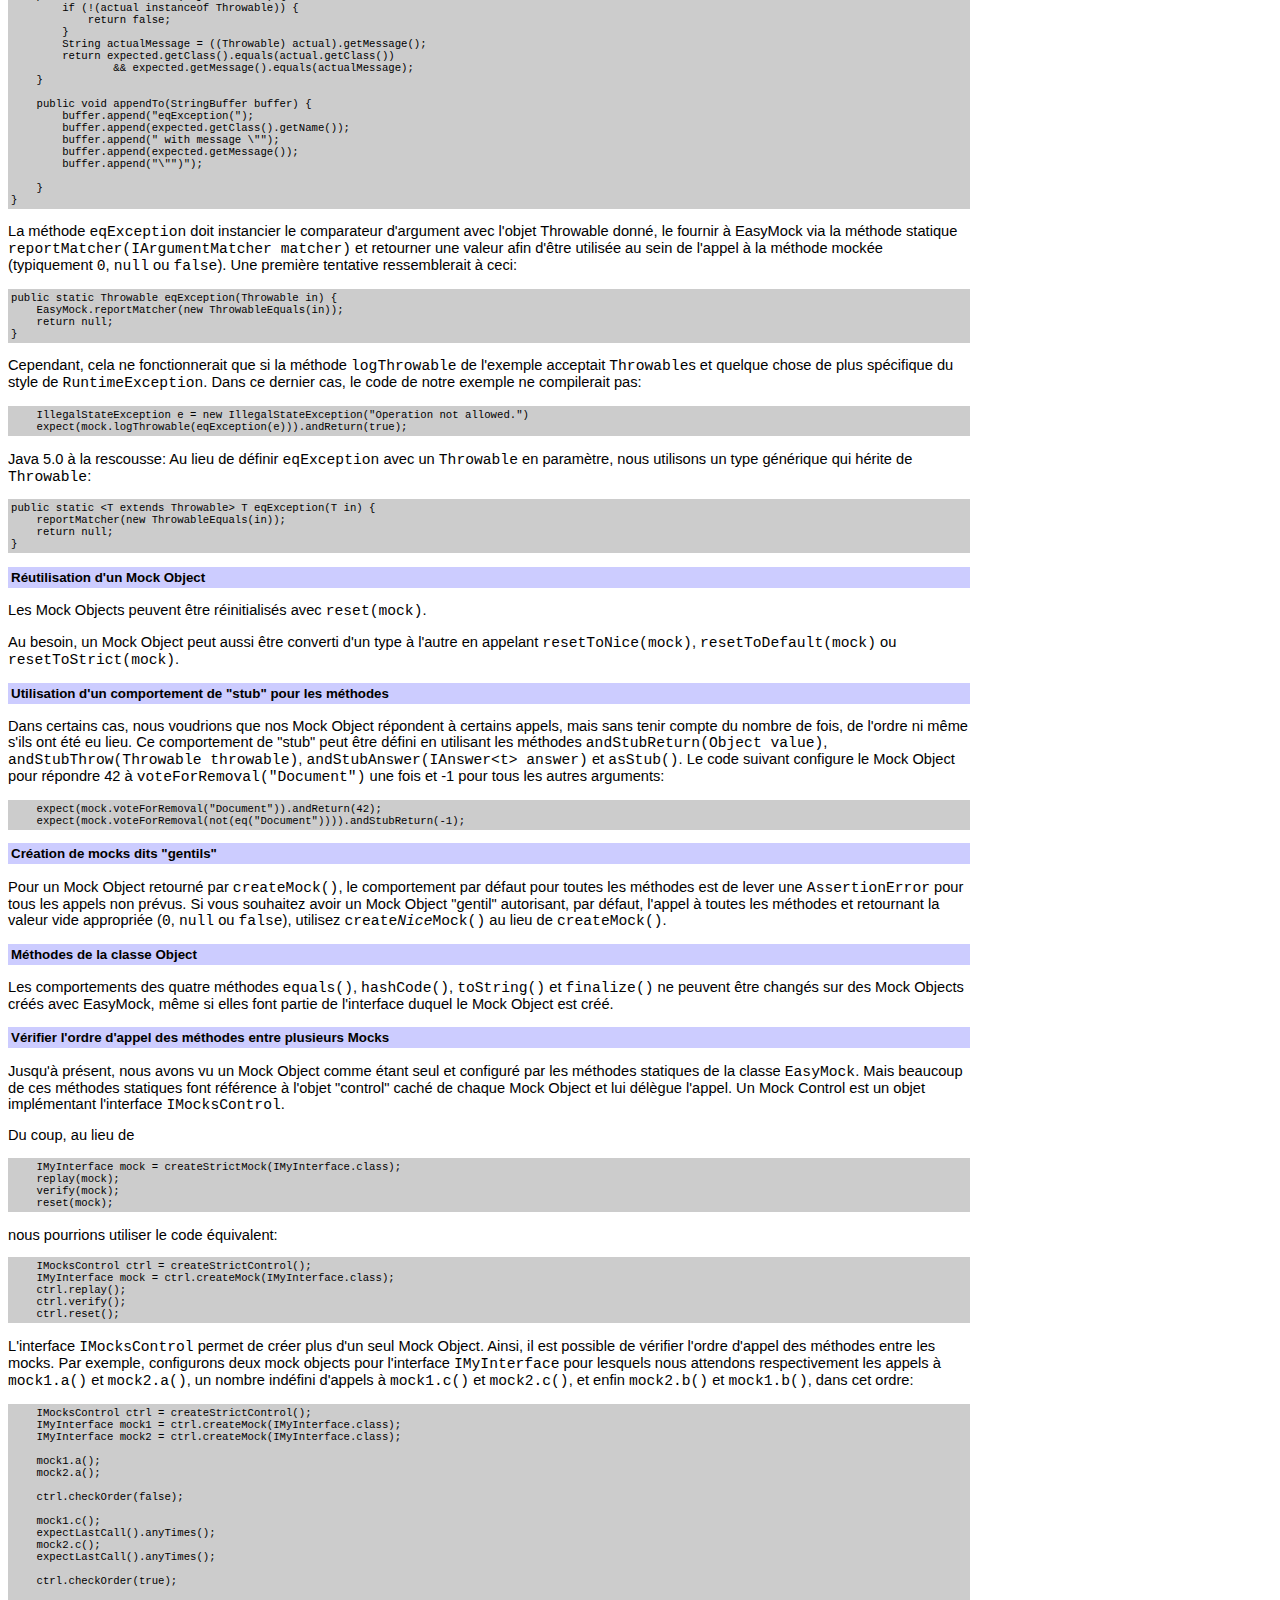
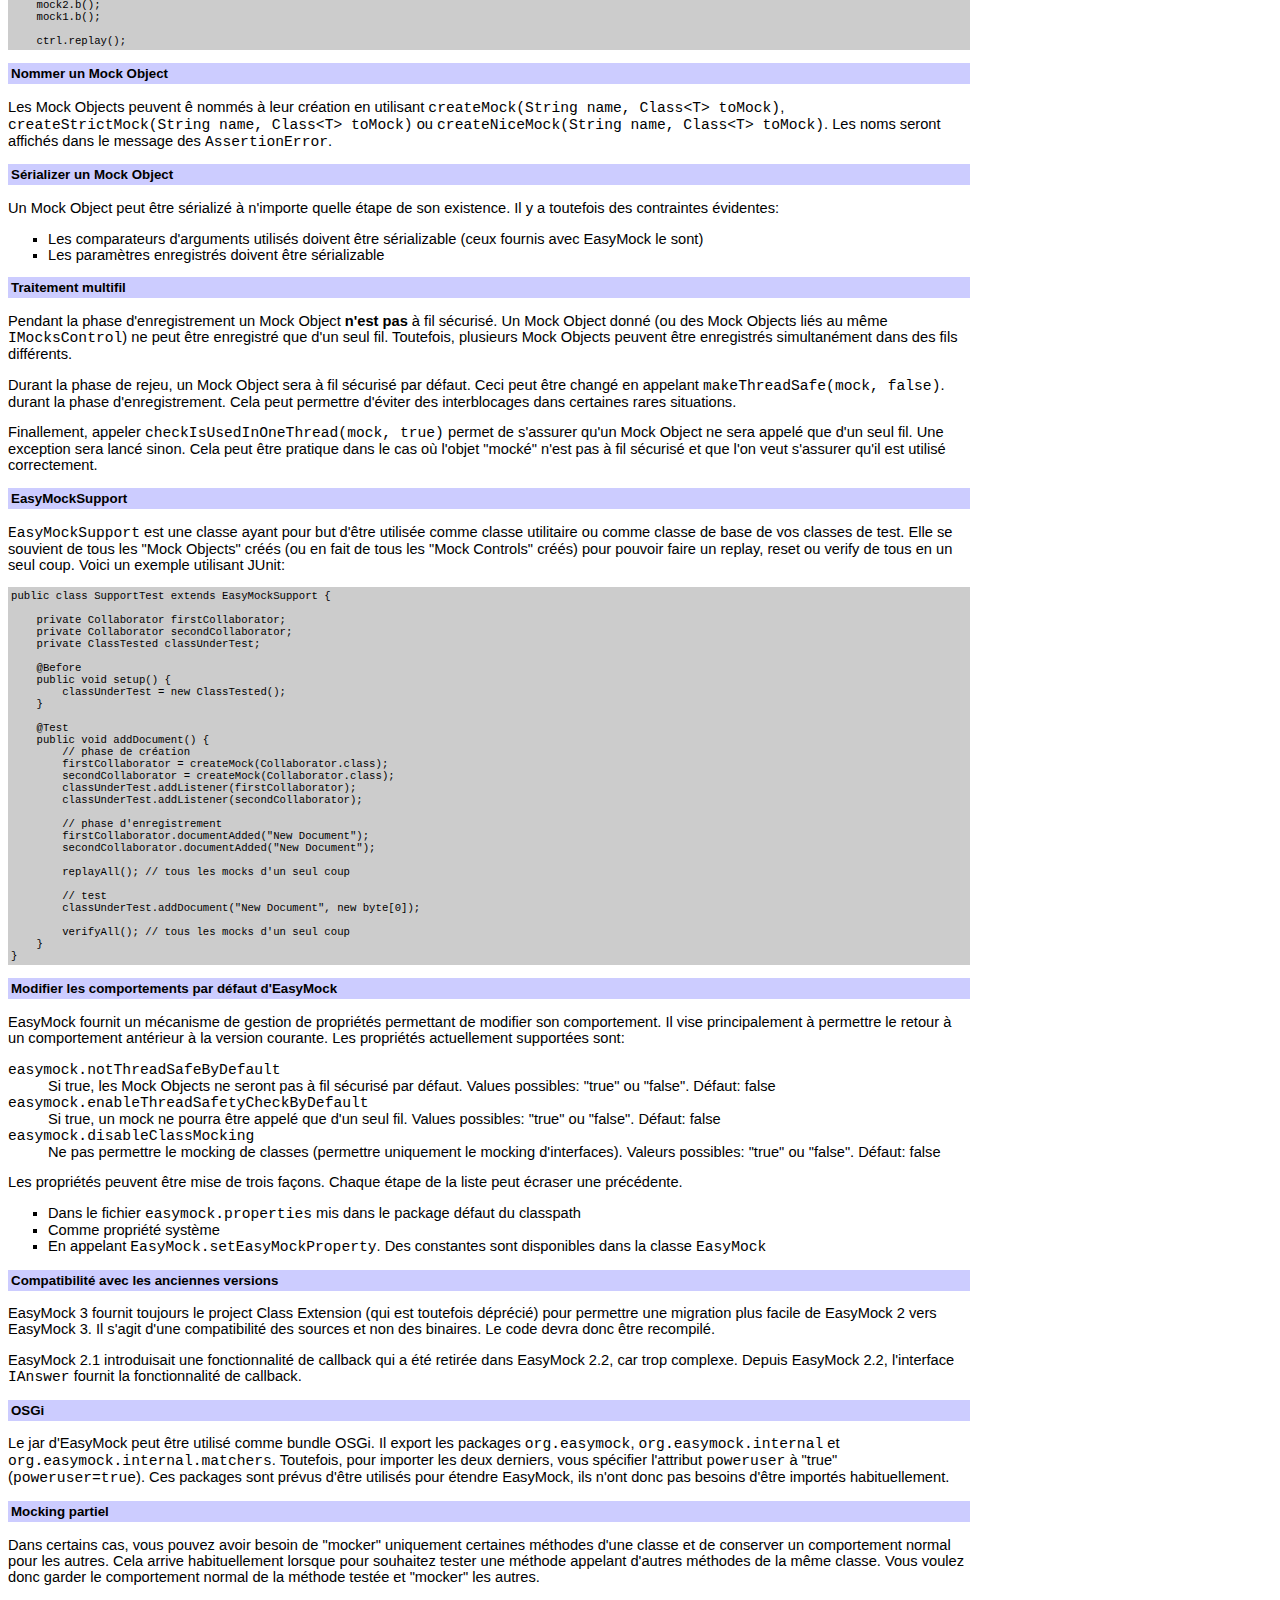
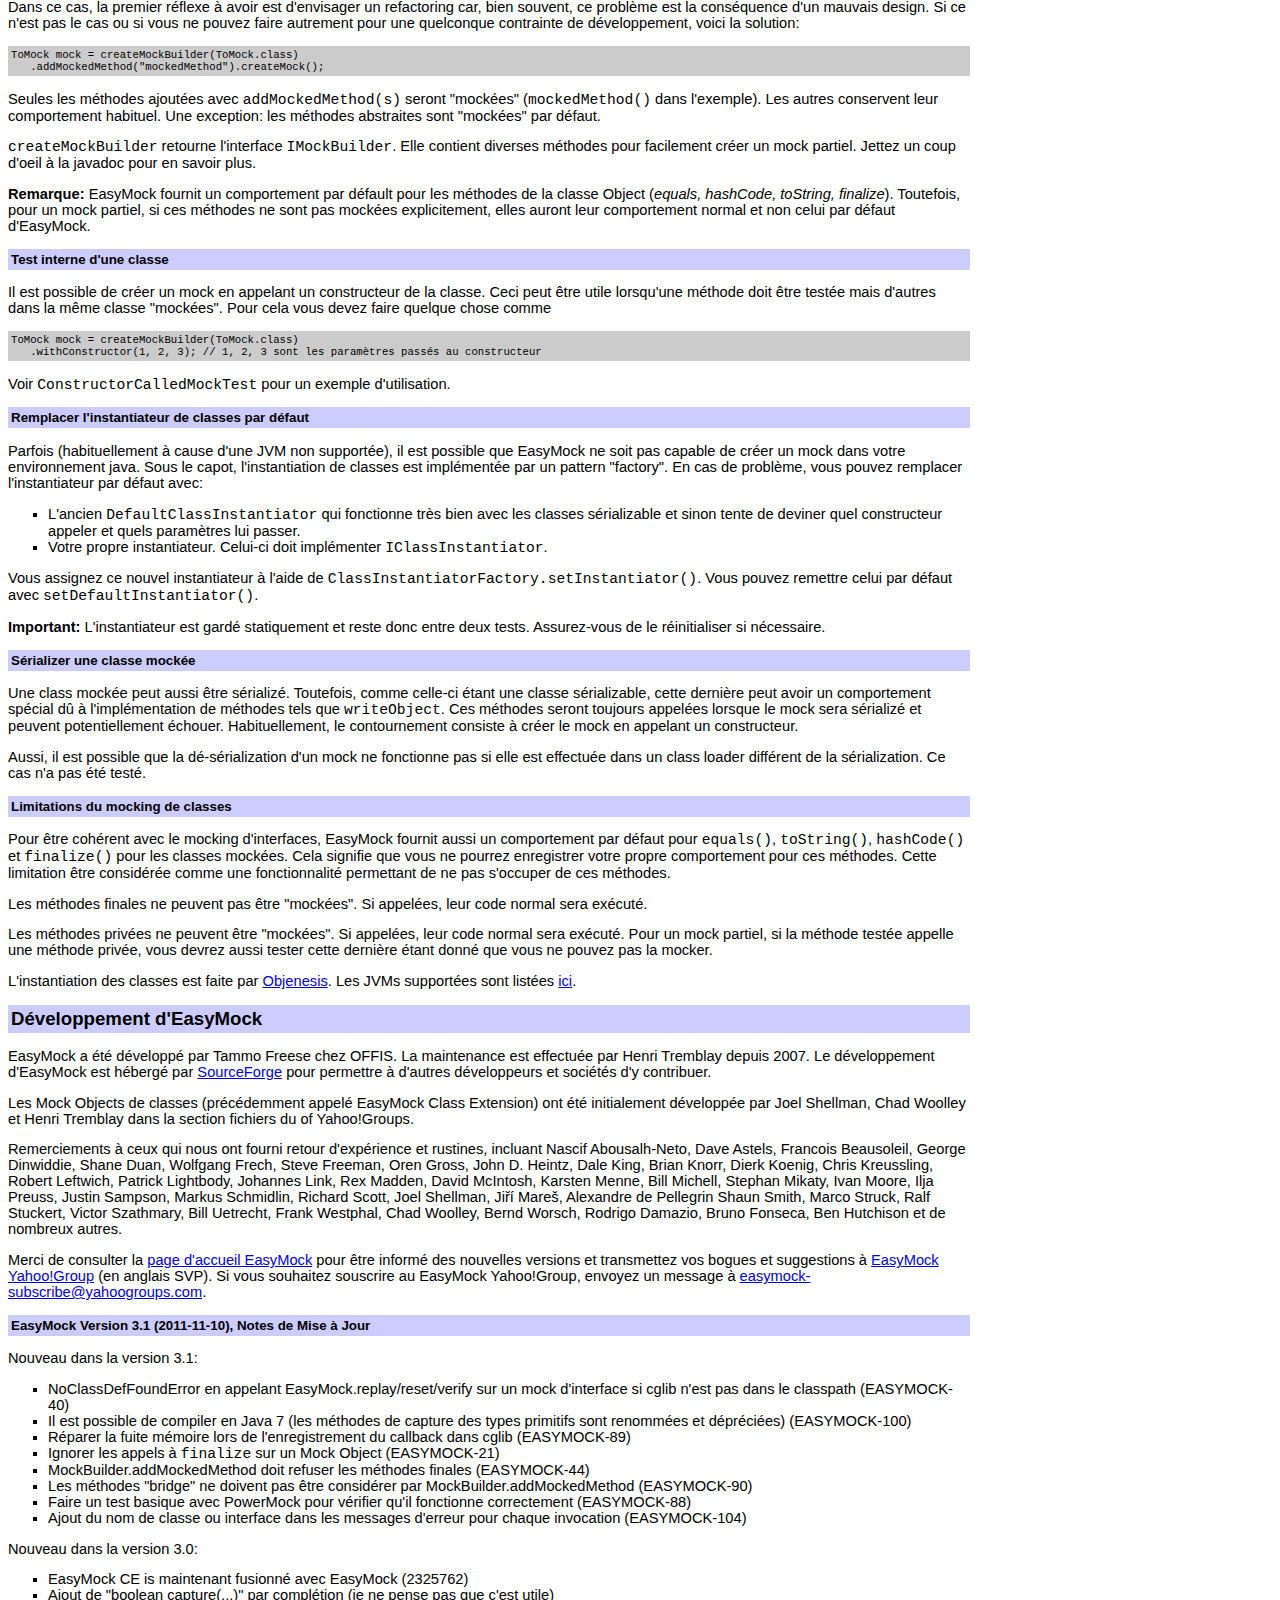
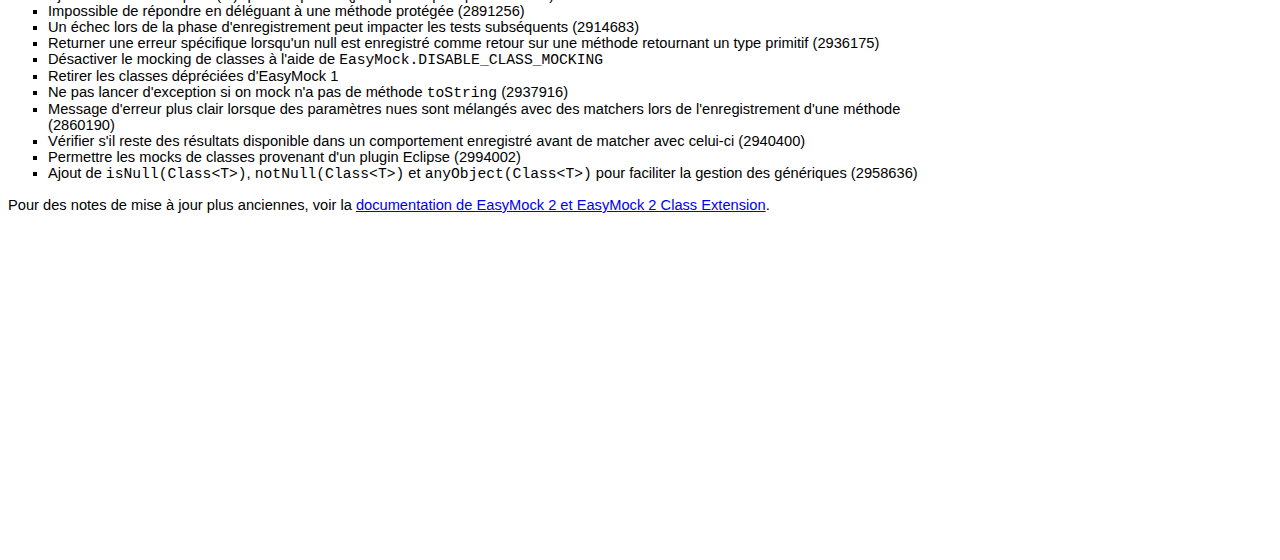
<file: Appengine Datastore File/easymock-3.1/Documentation_fr.html>
<?xml version="1.0" encoding="utf-8"?>
<!DOCTYPE html PUBLIC "-//W3C//DTD XHTML 1.0 Strict//EN" "http://www.w3.org/TR/xhtml1/DTD/xhtml1-strict.dtd">
<html xmlns="http://www.w3.org/1999/xhtml" xml:lang="fr">

<head>
<meta http-equiv="Content-Type" content="text/html;charset=utf-8" />	
<title>EasyMock 3.1 Readme</title>
<link rel="stylesheet" href="easymock.css" />
</head>
<body><div class="bodywidth">

<h2>EasyMock 3.1 Readme</h2>
 
<p>Documentation de la version 3.1 (2011-11-10)<br />
&copy; 2001-2011 <a href="http://www.offis.de">OFFIS</a>, <a href="http://tammofreese.de">Tammo Freese</a>, <a href="http://www.ossia-conseil.com/blog/henri/">Henri Tremblay</a>.
</p>
<p><i>Documentation traduite originellement de l'anglais par <a href="http://alexdp.free.fr">Alexandre de Pellegrin</a>.
Maintenue par Henri Tremblay.</i>
</p>
<p>
EasyMock est une librairie fournissant un moyen simple d'utiliser des Mock Objects pour
une interface ou classe donnée. EasyMock est disponible sous <a href="http://www.apache.org/licenses/LICENSE-2.0.txt">license Apache 2</a>.
</p>
<p>
Les Mock Objects simulent le comportement du code
métier et sont capables de vérifier s'il est utilisé
comme prévu.
Les classes métier peuvent être testées
de façon isolée en simulant leurs objets
liés par des Mock Objects.
</p>
<p>
Écrire et maintenir des Mock Objects est souvent une
tâche pénible et source d'erreurs. EasyMock génère les
Mock Objects dynamiquement - pas besoin de les écrire, pas
de code généré!
</p>
<h3>
Avantages d'EasyMock
</h3>
<ul>
<li>Pas d'écriture manuelle des Mock Objects.
</li>
<li>Supporte le refactoring sur les Mock Objects : le code de test ne sera pas cassé au runtime lors du renommage de
    méthodes ou de la réorganisations de paramètres
</li>
<li>Supporte les valeurs de retour et les exceptions.
</li>
<li>Supporte la vérification de l'ordre d'appel des méthodes, sur un ou plusieurs Mock Objects.
</li>
</ul>
<h2>
Environnement Requis
</h2>
<ul>
<li>EasyMock 2 fonctionne uniquement avec Java 1.5.0 ou supérieur.</li>
<li>cglib (2.2) and Objenesis (1.2) doivent être présent dans le classpath pour faire du mocking de classes</li>
</ul>
<h2>
Installation
</h2>
<h3>Avec Maven</h3>
EasyMock est disponible dans le référentiel central de Maven. Ajoutez la dépendance 
suivante à votre pom.xml:
<pre>
    &lt;dependency&gt;
      &lt;groupId&gt;org.easymock&lt;/groupId&gt;
      &lt;artifactId&gt;easymock&lt;/artifactId&gt;
      &lt;version&gt;3.1&lt;/version&gt;
      &lt;scope&gt;test&lt;/scope&gt;
    &lt;/dependency&gt;
</pre>
Vous pouvez, bien évidemment, n'importe quel outil de gestion de dépendances compatible
avec le référentiel Maven.
<h3>Manuellement</h3>
<ul>
<li>Décompressez le fichier zip d'EasyMock (<code>easymock-3.1.zip</code>).</li>
<li>Allez dans le répertoire <code>easymock-3.1</code>.</li>
<li>Ajoutez le jar d'EasyMock (<code>easymock.jar</code>) à votre classpath.</li>
<li>Pour pouvoir mocker des classes, ajoutez aussi <a href="http://www.objenesis.org">Objenesis</a> et <a href="http://cglib.sourceforge.net/">Cglib</a> à votre classpath.</li>
<li>Les tests sont dans <code>easymock-3.1-tests.jar</code> et peuvent être lancés à l'aide d'un JUnit TestRunner 
en ayant JUnit 4.7, EasyMock, cglib et Objenesis dans votre classpath.</li>
<li>Le code source d'EasyMock est situé dans <code>easymock-3.1-sources.jar</code>.</li>
</ul>
<h2>
Utilisation
</h2>
<p>
La plupart des éléments d'un logiciel ne fonctionnent
pas de manière isolée mais en collaboration avec
d'autres éléments (objets liés) pour effectuer leur
tâche.
Dans beaucoup de cas, nous ne nous soucions pas d'utiliser des objets
liés pour nos tests unitaires du moment
que nous avons confiance en eux. Si
ce n'est pas le cas, les Mock Objects peuvent nous aider à
tester unitairement de façon isolée. Les Mock Objects
remplacent les objets liés de l'élément testé.
</p>
<p>
Les exemples suivants utilisent l'interface <code>Collaborator</code>:
</p>
<pre>
package org.easymock.samples;

public interface Collaborator {
    void documentAdded(String title);
    void documentChanged(String title);
    void documentRemoved(String title);
    byte voteForRemoval(String title);
    byte[] voteForRemovals(String[] title);
}
</pre>
<p>
Les implémentations de cette interface sont des
objets liés (des listeners dans ce cas) à la classe nommée <code>ClassUnderTest</code>:
</p>
<pre>
public class ClassUnderTest {
    // ...    
    public void addListener(Collaborator listener) {
        // ... 
    }
    public void addDocument(String title, byte[] document) { 
        // ... 
    }
    public boolean removeDocument(String title) {
        // ... 
    }
    public boolean removeDocuments(String[] titles) {
        // ... 
    }
}
</pre>
<p>
Le code de la classe et de l'interface est disponible dans
le package <code>org.easymock.samples</code> dans <code>easymock-3.1-samples.jar</code>
inclue dans la livraison d'EasyMock.
</p>
<p>
Les exemples qui suivent supposent que vous êtes familier avec le framework de test JUnit.
Bien que les tests montrés ici utilisent JUnit 4, vous pouvez également utiliser JUnit 3 ou TestNG.
</p>
<h3>
Votre premier Mock Object
</h3>
<p>
Nous allons maintenant construire un cas de test et jouer avec pour
comprendre les fonctionnalités du package EasyMock. Le
fichier <code>easymock-3.1-samples.jar</code> contient une version modifiée de ce test. 
Notre premier test devra vérifier que la suppression d'un document non existant <strong>ne doit pas</strong>
provoquer la notification de l'objet lié. Voici le test dans la définition du Mock Object:
</p>
<pre>
package org.easymock.samples;

import org.junit.*;

public class ExampleTest {

    private ClassUnderTest classUnderTest;
    private Collaborator mock;

    @Before
    public void setUp() {
        classUnderTest = new ClassUnderTest();
        classUnderTest.addListener(mock);
    }

    @Test
    public void testRemoveNonExistingDocument() {    
        // This call should not lead to any notification
        // of the Mock Object: 
        classUnderTest.removeDocument("Does not exist");
    }
}
</pre>
<p>
Pour beaucoup de tests utilisant EasyMock, nous avons
uniquement besoin de l'import statique des méthodes de la classe
<code>org.easymock.EasyMock</code>.
Cette classe est la seule non interne et non dépréciée d'EasyMock 2.
</p>
<pre>
import static org.easymock.EasyMock.*;
import org.junit.*;

public class ExampleTest {

    private ClassUnderTest classUnderTest;
    private Collaborator mock;
    
}    
</pre>
<p>
Pour obtenir un Mock Object, il faut:
</p>
<ol>
<li>créer un Mock Object pour l'interface à simuler,
</li>
<li>enregistrer le comportement attendu, puis
</li>
<li>basculer le Mock Object à l'état 'replay'.
</li>
</ol>
<p>
Voici le premier exemple:
</p>
<pre>
    @Before
    public void setUp() {
        mock = createMock(Collaborator.class); // 1
        classUnderTest = new ClassUnderTest();
        classUnderTest.addListener(mock);
    }

    @Test
    public void testRemoveNonExistingDocument() {
        // 2 (we do not expect anything)
        replay(mock); // 3
        classUnderTest.removeDocument("Does not exist");
    }
</pre>
<p>
Après activation à l'étape 3, <code>mock</code> 
est un Mock Object de l'interface <code>Collaborator</code>
qui n'attend aucun appel. Cela signifie que si nous changeons notre <code>ClassUnderTest</code> 
pour appeler n'importe quelle méthode de l'interface, le Mock Object lèvera 
une <code>AssertionError</code>:
</p>
<pre>
java.lang.AssertionError: 
  Unexpected method call documentRemoved("Does not exist"):
    at org.easymock.internal.MockInvocationHandler.invoke(MockInvocationHandler.java:29)
    at org.easymock.internal.ObjectMethodsFilter.invoke(ObjectMethodsFilter.java:44)
    at $Proxy0.documentRemoved(Unknown Source)
    at org.easymock.samples.ClassUnderTest.notifyListenersDocumentRemoved(ClassUnderTest.java:74)
    at org.easymock.samples.ClassUnderTest.removeDocument(ClassUnderTest.java:33)
    at org.easymock.samples.ExampleTest.testRemoveNonExistingDocument(ExampleTest.java:24)
    ...
</pre>

<h3>
   Ajouter un comportement
</h3>
<p>
Écrivons un second test. Si un document est ajouté à
la classe testée, nous nous attendons à un appel à
<code>mock.documentAdded()</code>
sur le Mock Object avec le titre du document en argument:
</p>
<pre>
    @Test
    public void testAddDocument() {
        mock.documentAdded("New Document"); // 2
        replay(mock); // 3
        classUnderTest.addDocument("New Document", new byte[0]); 
    }
</pre>
<p>
Aussi, dans l'étape d'enregistrement (avant d'appeler <code>replay</code>),
le Mock Object ne se comporte pas comme<em></em> un Mock Object mais enregistre 
les appels de méthode. Après l'appel à <code>replay</code>,
il se comporte comme un Mock Object, vérifiant que les appels 
de méthode attendus ont bien lieu.
</p>
<p>
Si <code>classUnderTest.addDocument("New Document", new byte[0])</code>
appelle la méthode attendue avec un mauvais argument, le
Mock Object lèvera une <code>AssertionError</code>:
</p>
<pre>
java.lang.AssertionError: 
  Unexpected method call documentAdded("Wrong title"):
    documentAdded("New Document"): expected: 1, actual: 0
    at org.easymock.internal.MockInvocationHandler.invoke(MockInvocationHandler.java:29)
    at org.easymock.internal.ObjectMethodsFilter.invoke(ObjectMethodsFilter.java:44)
    at $Proxy0.documentAdded(Unknown Source)
    at org.easymock.samples.ClassUnderTest.notifyListenersDocumentAdded(ClassUnderTest.java:61)
    at org.easymock.samples.ClassUnderTest.addDocument(ClassUnderTest.java:28)
    at org.easymock.samples.ExampleTest.testAddDocument(ExampleTest.java:30)
    ...
</pre>
<p>
Tous les appels attendus n'ayant pas eu lieu sont montrés, ainsi
que tous les appels faits alors qu'ils étaient non attendus
(aucun dans notre cas). Si l'appel à la méthode est
effectué trop de fois, le Mock Object le signale
également:
</p>
<pre>
java.lang.AssertionError: 
  Unexpected method call documentAdded("New Document"):
    documentAdded("New Document"): expected: 1, actual: 2
    at org.easymock.internal.MockInvocationHandler.invoke(MockInvocationHandler.java:29)
    at org.easymock.internal.ObjectMethodsFilter.invoke(ObjectMethodsFilter.java:44)
    at $Proxy0.documentAdded(Unknown Source)
    at org.easymock.samples.ClassUnderTest.notifyListenersDocumentAdded(ClassUnderTest.java:62)
    at org.easymock.samples.ClassUnderTest.addDocument(ClassUnderTest.java:29)
    at org.easymock.samples.ExampleTest.testAddDocument(ExampleTest.java:30)
    ...
</pre>
<h3>
Vérifier le comportement
</h3>
<p>
Il y a un type d'erreur dont nous ne nous sommes pas
préoccupés jusqu'à présent: si nous décrivons un
comportement, nous voulons vérifier qu'il est bien respecté. 
Le test qui suit passe si une méthode du Mock Object est appelée. 
Pour vérifier cela, nous devons appeler <code>verify(mock)</code>:
</p>
<pre>
    @Test
    public void testAddDocument() {
        mock.documentAdded("New Document"); // 2 
        replay(mock); // 3
        classUnderTest.addDocument("New Document", new byte[0]);
        verify(mock);
    }
</pre>
<p>
Si la méthode du Mock Object n'est pas appelée, 
l'exception suivante sera levée :
</p>
<pre>
java.lang.AssertionError: 
  Expectation failure on verify:
    documentAdded("New Document"): expected: 1, actual: 0
    at org.easymock.internal.MocksControl.verify(MocksControl.java:70)
    at org.easymock.EasyMock.verify(EasyMock.java:536)
    at org.easymock.samples.ExampleTest.testAddDocument(ExampleTest.java:31)
    ...
</pre>
<p>
Le message de l'exception liste tous les appels attendus qui n'ont pas eu lieu.
</p>
<h3>
Attendre un nombre explicite d'appels
</h3>
<p>
Jusqu'à maintenant, nos tests ont été faits uniquement
sur un seul appel de méthode. Le test suivant
vérifiera que l'ajout d'un document déjà existant
déclenche l'appel à <code>mock.documentChanged()</code>
avec l'argument approprié. Pour en être certain, nous
vérifions cela trois fois (après tout, c'est un exemple
;-)):
</p>
<pre>
    @Test
    public void testAddAndChangeDocument() {
        mock.documentAdded("Document");
        mock.documentChanged("Document");
        mock.documentChanged("Document");
        mock.documentChanged("Document");
        replay(mock);
        classUnderTest.addDocument("Document", new byte[0]);
        classUnderTest.addDocument("Document", new byte[0]);
        classUnderTest.addDocument("Document", new byte[0]);
        classUnderTest.addDocument("Document", new byte[0]);
        verify(mock);
    }
</pre>
<p>
Afin d'éviter la répétition de <code>mock.documentChanged("Document")</code>,
EasyMock fournit un raccourci. Nous pouvons spécifier le nombre d'appel avec la méthode
<code>times(int times)</code> sur l'objet retourné par <code>expectLastCall()</code>.
Le code ressemble alors à cela:
</p>
<pre>
    @Test
    public void testAddAndChangeDocument() {
        mock.documentAdded("Document");
        mock.documentChanged("Document");
        expectLastCall().times(3);
        replay(mock);
        classUnderTest.addDocument("Document", new byte[0]);
        classUnderTest.addDocument("Document", new byte[0]);
        classUnderTest.addDocument("Document", new byte[0]);
        classUnderTest.addDocument("Document", new byte[0]);
        verify(mock);
    }
</pre>
<p>
Si la méthode est appelée un trop grand nombre de fois,
une exception sera levée nous indiquant que la méthode a
été appelée trop de fois.
L'erreur est levée immédiatement après le premier
appel dépassant la limite:
</p>
<pre>
java.lang.AssertionError: 
  Unexpected method call documentChanged("Document"):
    documentChanged("Document"): expected: 3, actual: 4
	at org.easymock.internal.MockInvocationHandler.invoke(MockInvocationHandler.java:29)
	at org.easymock.internal.ObjectMethodsFilter.invoke(ObjectMethodsFilter.java:44)
	at $Proxy0.documentChanged(Unknown Source)
	at org.easymock.samples.ClassUnderTest.notifyListenersDocumentChanged(ClassUnderTest.java:67)
	at org.easymock.samples.ClassUnderTest.addDocument(ClassUnderTest.java:26)
	at org.easymock.samples.ExampleTest.testAddAndChangeDocument(ExampleTest.java:43)
    ...
</pre>
<p>
S'il y a trop peu d'appels, <code>verify(mock)</code>
lève une <code>AssertionError</code>:
</p>
<pre>
java.lang.AssertionError: 
  Expectation failure on verify:
    documentChanged("Document"): expected: 3, actual: 2
	at org.easymock.internal.MocksControl.verify(MocksControl.java:70)
	at org.easymock.EasyMock.verify(EasyMock.java:536)
	at org.easymock.samples.ExampleTest.testAddAndChangeDocument(ExampleTest.java:43)
    ...
</pre>
<h3>
Spécifier des valeurs de retour
</h3>
<p>
Pour spécifier des valeurs de retour, nous encapsulons l'appel attendu dans
<code>expect(T value)</code> et spécifions la valeur de retour avec la 
méthode <code>andReturn(Object returnValue)</code> sur l'objet retourné par
<code>expect(T value)</code>.
</p>
<p>
Prenons par exemple la vérification du workflow lors de la suppression d'un document. 
Si <code>ClassUnderTest</code> fait un appel pour supprimer un document, 
il doit demander aux objets liés de voter pour cette suppression 
par appel à <code>byte voteForRemoval(String title)</code>.
Une réponse positive approuve la suppression. Si la somme de
toutes les réponses est positive, alors le document est
supprimé et l'appel à <code>documentRemoved(String title)</code> 
est effectué sur les objets liés:
</p>
<pre>
    @Test
    public void testVoteForRemoval() {
        mock.documentAdded("Document");   // expect document addition
        // expect to be asked to vote for document removal, and vote for it
        expect(mock.voteForRemoval("Document")).andReturn((byte) 42);
        mock.documentRemoved("Document"); // expect document removal
        replay(mock);
        classUnderTest.addDocument("Document", new byte[0]);
        assertTrue(classUnderTest.removeDocument("Document"));
        verify(mock);
    }

    @Test
    public void testVoteAgainstRemoval() {
        mock.documentAdded("Document");   // expect document addition
        // expect to be asked to vote for document removal, and vote against it
        expect(mock.voteForRemoval("Document")).andReturn((byte) -42);
        replay(mock);
        classUnderTest.addDocument("Document", new byte[0]);
        assertFalse(classUnderTest.removeDocument("Document"));
        verify(mock);
    }
</pre>
<p>
Le type de la valeur de retour est vérifié à la
compilation. Par exemple, le code suivant ne compilera pas du fait que
le type fourni ne correspond au type retourné par la
méthode:
</p>
<pre>
    expect(mock.voteForRemoval("Document")).andReturn("wrong type");
</pre>
<p>
Au lieu d'appeler <code>expect(T value)</code> pour
récupérer l'objet auquel affecter une valeur de retour, 
nous pouvons aussi utiliser l'objet retourné par <code>expectLastCall()</code>.
Ainsi, au lieu de 
</p>
<pre>
    expect(mock.voteForRemoval("Document")).andReturn((byte) 42);
</pre>
<p>
nous pouvons écrire
</p>
<pre>
    mock.voteForRemoval("Document");
    expectLastCall().andReturn((byte) 42);
</pre>
<p>
Ce type d'écriture doit uniquement être utilisé
si la ligne est trop longue car il n'inclut pas la vérification
du type à la compilation.
</p>
<h3>
Travailler avec les exceptions
</h3>
<p>
Afin de spécifier les exceptions (plus précisément:
les Throwables) devant être levées, l'objet
retourné par <code>expectLastCall()</code> et <code>expect(T value)</code> 
fournit la méthode <code>andThrow(Throwable throwable)</code>.
Cette méthode doit être appelée durant l'étape
d'enregistrement après l'appel au Mock Object pour lequel le <code>Throwable</code>
doit être levé.
</p>
<p>
Les exception non "checkées" (comme <code>RuntimeException</code>,
<code>Error</code> ainsi que toutes leurs sous classes) peuvent
être levées de n'importe quelle méthode. Les
exceptions "checkées" ne doivent être levées que 
pour méthodes où cela est prévu.
</p>
<h3>
Créer des valeurs de retour ou des exceptions
</h3>
<p>
Parfois, nous voulons que notre Mock Object retourne une valeur ou
lève une exception créée au moment de l'appel.
Depuis la version 2.2 d'EasyMock, l'objet retourné 
par <code>expectLastCall()</code> et <code>expect(T value)</code> fournit la méthode
<code>andAnswer(IAnswer answer)</code> permettant de spécifier une implémentation 
de l'interface <code>IAnswer</code> utilisée pour créer 
une valeur de retour ou une exception.
</p>
<p>
Au sein d'<code>IAnswer</code>, les arguments passés lors de l'appel au mock sont 
disponibles via <code>EasyMock.getCurrentArguments()</code>.
Si vous utilisez cela, les refactorings du type réorganisation
de l'ordre des arguments briseront vos tests. Vous êtes prévenu.
</p>
<p>
Une alternative à <code>IAnswer</code> sont les méthodes <code>andDelegateTo</code> et 
<code>andStubDelegateTo</code>. Elles permettent de déléguer un appel à une
implémentation concrète de l'interface "mockées" et qui fournira la valeur de retour. 
L'avantage est que les paramètres normalement récupéré avec <code>EasyMock.getCurrentArguments()</code> 
pour <code>IAnswer</code> sont maintenant passés à la méthode de l'implémentation concrète. 
Ça supporte donc le refactoring. Le désavantage est qu'il faut fournir une implémentation... 
ce qui resemble un peu à faire un mock à la main. Ce que vous tentez d'éviter en utilisant 
EasyMock. Il peut aussi être pénible d'implémenter l'interface si celle-ci à beaucoup de méthodes. Finalement, 
le type de l'implémentation ne peut être vérifié statiquement par rapport au type du Mock Object. 
Si pour une quelconque raison, la class concrète n'implémente plus la méthode sur laquelle est 
délégué l'appel, vous aurez une exception lors de la phase de "replay". Ce cas devrait toutefois
être assez rare.  
</p>
<p>
Pour bien comprendre les deux options, voici un exemple:
</p>
<pre>
    List&lt;String&gt; l = createMock(List.class);

    // andAnswer style
    expect(l.remove(10)).andAnswer(new IAnswer&lt;String&gt;() {
        public String answer() throws Throwable {
            return getCurrentArguments()[0].toString();
        }
    });

    // andDelegateTo style
    expect(l.remove(10)).andDelegateTo(new ArrayList&lt;String&gt;() {
        @Override
        public String remove(int index) {
            return Integer.toString(index);
        }
    });
</pre>
<h3>
Changer de comportement sur le même appel de méthode
</h3>
<p>
Il est également possible de spécifier un changement de comportement pour une méthode.
Les méthodes <code>times</code>, <code>andReturn</code> et <code>andThrow</code>
peuvent être chaînées. Comme exemple, 
nous définissons <code>voteForRemoval("Document")</code> pour
</p>
<ul>
<li>retourner 42 pour les trois premiers appels,
</li>
<li>lever une <code>RuntimeException</code> sur le quatrième appel,
</li>
<li>renvoyer -42 une fois.
</li>
</ul>
<pre>
    expect(mock.voteForRemoval("Document"))
        .andReturn((byte) 42).times(3)
        .andThrow(new RuntimeException(), 4)
        .andReturn((byte) -42);
</pre>
<h3>
Être plus permissif sur le nombre d'appels
</h3>
<p>
Afin d'être plus permissif sur le nombre d'appels attendus,
des méthodes additionnelles peuvent être
utilisées à la place de <code>times(int count)</code>:
</p>
<dl>
<dt><code>times(int min, int max)</code></dt> 
<dd>pour attendre entre <code>min</code> and <code>max</code> appels,</dd>
<dt><code>atLeastOnce()</code></dt>
<dd>pour attendre au moins un appel, et</dd>
<dt><code>anyTimes()</code></dt>
<dd>pour attendre une quantité non définie d'appels.</dd>
</dl>
<p>
Si aucun nombre d'appels n'est explicitement défini,
alors seul un appel est attendu. Pour le définir explicitement,
vous pouvez utiliser <code>once()</code> ou <code>times(1)</code>.
</p>
<h3>
Mocks stricts
</h3>
<p>
Sur un Mock Object retourné par <code>EasyMock.createMock()</code>,
l'ordre d'appel des méthodes n'est pas vérifié.
Si vous souhaitez avoir un Mock Object 'strict' vérifiant cet ordre,
utilisez <code>EasyMock.create<i>Strict</i>Mock()</code>.</p>
<p>
Lorsqu'un appel inattendu à une méthode est fait sur
un Mock Object 'strict', le message de l'exception contient les appels 
de méthode attendus à ce moment, suivi du premier appel en
conflit. <code>verify(mock)</code> montre tous les appels de méthode manqués.
</p>
<h3>
Activer/Désactiver la vérification de l'ordre d'appel des méthodes
</h3>
<p>
Il est parfois nécessaire qu'un Mock Object vérifie
l'ordre d'appel sur certains appels uniquement. Pendant la phase
d'enregistrement, vous pouvez activer la vérification de l'ordre
d'appel en utilisant <code>checkOrder(mock, true)</code> et la 
désactiver en utilisant <code>checkOrder(mock, false)</code>.
</p>
<p>
Il y a deux différences entre un Mock Object 'strict' et un Mock Object 'normal':
</p>
<ol>
	<li> Un mock 'strict' a la vérification de l'ordre d'appel activé à la création. </li>
	<li> Un mock 'strict' a la vérification de l'ordre d'appel activé après un reset (voir <em>Réutilisation d'un Mock Object</em>). </li>
</ol>
<h3>
Définir des comparateurs d'arguments pour plus de souplesse
</h3>
<p>
Pour vérifier la correspondance à un appel de méthode prévu sur un Mock Object, 
les arguments<code> de type Object</code> sont comparés, par défaut, avec
<code>equals()</code>. Cela peut introduire des problèmes. Considérons l'exemple suivant:
</p>
<pre>
String[] documents = new String[] { "Document 1", "Document 2" };
expect(mock.voteForRemovals(documents)).andReturn(42);
</pre>
<p>
Si la méthode est appelée avec un autre tableau ayant le même contenu,
cela provoque une exception du fait que <code>equals()</code> compare l'identité 
des objets pour les tableaux:
</p>
<pre>
java.lang.AssertionError: 
  Unexpected method call voteForRemovals([Ljava.lang.String;@9a029e):
    voteForRemovals([Ljava.lang.String;@2db19d): expected: 1, actual: 0
    documentRemoved("Document 1"): expected: 1, actual: 0
    documentRemoved("Document 2"): expected: 1, actual: 0
	at org.easymock.internal.MockInvocationHandler.invoke(MockInvocationHandler.java:29)
	at org.easymock.internal.ObjectMethodsFilter.invoke(ObjectMethodsFilter.java:44)
	at $Proxy0.voteForRemovals(Unknown Source)
	at org.easymock.samples.ClassUnderTest.listenersAllowRemovals(ClassUnderTest.java:88)
	at org.easymock.samples.ClassUnderTest.removeDocuments(ClassUnderTest.java:48)
	at org.easymock.samples.ExampleTest.testVoteForRemovals(ExampleTest.java:83)
    ...
</pre>
<p>
Pour spécifier que seule l'égalité de tableau
est nécessaire pour cet appel, utilisez la méthode 
<code>aryEq</code>, importée statiquement de la classe <code>EasyMock</code>:
</p>
<pre>
String[] documents = new String[] { "Document 1", "Document 2" };
expect(mock.voteForRemovals(aryEq(documents))).andReturn(42);
</pre>
<p>
Si vous souhaitez utiliser les comparateurs lors d'un appel, vous devez
en utiliser pour chaque argument de la méthode appelée.
</p>
<p>
Voici quelques comparateurs prédéfinis disponible:
</p>
<dl>

<dt><code>eq(X value)</code></dt>
<dd>Vérifie que la valeur reçue égale la valeur attendue. Disponible pour tous les types primitifs et objets.</dd>

<dt><code>anyBoolean()</code>, <code>anyByte()</code>, <code>anyChar()</code>, <code>anyDouble()</code>, <code>anyFloat()</code>, <code>anyInt()</code>, <code>anyLong()</code>, <code>anyObject()</code>, <code>anyObject(Class clazz)</code>, <code>anyShort()</code></dt>
<dd>Laisse passer n'importe quelle valeur. Disponible pour tous les types primitifs et objets.</dd>

<dt><code>eq(X value, X delta)</code></dt>
<dd>Vérifie que la valeur reçue égale la valeur attendue, plus ou moins un delta. Disponible pour les <code>float</code> et <code>double</code>.</dd>

<dt><code>aryEq(X value)</code></dt>
<dd>Vérifie que la valeur reçue égale la valeur attendue en s'appuyant sur <code>Arrays.equals()</code>. Disponible pour les tableaux d'objets et de types primitifs.</dd>

<dt><code>isNull()</code>, <code>isNull(Class clazz)</code></dt>
<dd>Vérifie que la valeur reçue est nulle. Disponible pour les objets.</dd>

<dt><code>notNull()</code>, <code>notNull(Class clazz)</code></dt>
<dd>Vérifie que la valeur reçue n'est pas nulle. Disponible pour les objets.</dd>

<dt><code>same(X value)</code></dt>
<dd>Vérifie que la valeur reçue est la même que la value attendue. Disponible pour les objets.</dd>

<dt><code>isA(Class clazz)</code></dt>
<dd>Vérifie que la valeur reçue est une instance de clazz ou d'une classe hérite ou implémente clazz. Disponible pour les objets.</dd>

<dt><code>lt(X value)</code>, <code>leq(X value)</code>, <code>geq(X value)</code>, <code>gt(X value)</code></dt>
<dd>Vérifie que la valeur reçue est inférieure/inférieure ou égale/supérieure
ou égale/supérieure à la valeur attendue. Disponible pour tous les types primitifs numériques et les implémentations de <code>Comparable</code>.</dd>

<dt><code>startsWith(String prefix), contains(String substring), endsWith(String suffix)</code></dt>
<dd>Vérifie que la valeur reçue commence par/contient/se termine par la valeur attendue. Disponible pour les <code>String</code>s.</dd>

<dt><code>matches(String regex), find(String regex)</code></dt>
<dd>Vérifie que la valeur reçue/une sous-chaîne de la valeur reçue correspond à l'expression ré. Disponible pour les <code>String</code>s.</dd>

<dt><code>and(X first, X second)</code></dt>
<dd>Est valide si les résultats des deux comparateurs utilisés en <code>first</code> et <code>second</code> sont vérifiés. Disponible pour tous les types primitifs et objets.</dd>

<dt><code>or(X first, X second)</code></dt>
<dd>Est valide si l'un des résultats des deux comparateurs utilisés en <code>first</code> et <code>second</code> est vérifié. Disponible pour tous les types primitifs et objets.</dd>

<dt><code>not(X value)</code></dt>
<dd>Est valide si le résultat du comparateur utilisé dans <code>value</code> est négatif.</dd>

<dt><code>cmpEq(X value)</code></dt>
<dd>Vérifie que la valeur reçue égale la valeur attendue du point de vue de <code>Comparable.compareTo(X o)</code>. Disponible pour tous les types primitifs numériques et les implémentations de <code>Comparable</code>.</dd>

<dt><code>cmp(X value, Comparator&lt;X&gt; comparator, LogicalOperator operator)</code></dt>
<dd>Vérifie que <code>comparator.compare(reçue, value) operator 0</code> où <code>operator</code> est &lt;,&lt;=,&gt;,&gt;= ou ==.</dd>

<dt><code>capture(Capture&lt;T&gt; capture)</code>, <code>captureXXX(Capture&lt;T&gt; capture)</code></dt>
<dd>Laisse passer n'importe quelle valeur mais la capture dans le paramètre <code>Capture</code> pour un usage ultérieurs. Vous pouvez utiliser <code>and(someMatcher(...), capture(c))</code> pour 
capturer le paramètre d'un appel de méthode en particulier. Vous pouvez aussi spécifier le <code>CaptureType</code> pour indiquer à l'objet
<code>Capture</code> de conserver le premier (<code>FIRST</code>), le dernier (<code>LAST</code>), tous (<code>ALL</code>) ou aucun (<code>NONE</code>) des objets capturés</dd>

</dl>

<h3>
Définir son propre comparateur d'arguments
</h3>
<p>
Il peut être intéressant de définir son propre
comparateur d'argument. Prenons un comparateur dont le rôle
serait de vérifier une exception par rapport à son
type et message. Il pourrait être utilisé de la façon suivante:
</p>
<pre>
    IllegalStateException e = new IllegalStateException("Operation not allowed.")
    expect(mock.logThrowable(eqException(e))).andReturn(true);
</pre>
<p>
Deux étapes sont nécessaires pour réaliser cela: le nouveau comparateur
doit être défini et la méthode statique <code>eqException</code> 
doit être déclarée.
</p>
<p>
Pour définir le nouveau comparateur d'argument, nous implémentons l'interface <code>org.easymock.IArgumentMatcher</code>.
Cette interface contient deux méthodes: <code>matches(Object actual)</code>, vérifiant 
que l'argument reçu est bien celui attendu, et <code>appendTo(StringBuffer buffer)</code>,
ajoutant au StringBuffer une chaîne de caractères représentative du comparateur d'argument.
L'implémentation est la suivante :
</p>
<pre>
import org.easymock.IArgumentMatcher;

public class ThrowableEquals implements IArgumentMatcher {
    private Throwable expected;

    public ThrowableEquals(Throwable expected) {
        this.expected = expected;
    }

    public boolean matches(Object actual) {
        if (!(actual instanceof Throwable)) {
            return false;
        }
        String actualMessage = ((Throwable) actual).getMessage();
        return expected.getClass().equals(actual.getClass())
                &amp;&amp; expected.getMessage().equals(actualMessage);
    }

    public void appendTo(StringBuffer buffer) {
        buffer.append("eqException(");
        buffer.append(expected.getClass().getName());
        buffer.append(" with message \"");
        buffer.append(expected.getMessage());
        buffer.append("\"")");

    }
}
</pre>
<p>
La méthode <code>eqException</code> doit instancier le
comparateur d'argument avec l'objet Throwable donné, le fournir
à EasyMock via la méthode statique <code>reportMatcher(IArgumentMatcher matcher)</code>
et retourner une valeur afin d'être utilisée au sein de l'appel à la méthode mockée 
(typiquement <code>0</code>, <code>null</code> ou <code>false</code>). Une première tentative ressemblerait à ceci:
</p>
<pre>
public static Throwable eqException(Throwable in) {
    EasyMock.reportMatcher(new ThrowableEquals(in));
    return null;
}
</pre>
<p>
Cependant, cela ne fonctionnerait que si la méthode <code>logThrowable</code>
de l'exemple acceptait <code>Throwable</code>s et quelque chose de plus spécifique du style de <code>RuntimeException</code>. 
Dans ce dernier cas, le code de notre exemple ne compilerait pas:
</p>
<pre>
    IllegalStateException e = new IllegalStateException("Operation not allowed.")
    expect(mock.logThrowable(eqException(e))).andReturn(true);
</pre>
<p>
Java 5.0 à la rescousse: Au lieu de définir <code>eqException</code>
avec un <code>Throwable</code> en paramètre, nous utilisons un type générique 
qui hérite de <code>Throwable</code>:
</p>
<pre>
public static &lt;T extends Throwable&gt; T eqException(T in) {
    reportMatcher(new ThrowableEquals(in));
    return null;
}
</pre>
<h3>
Réutilisation d'un Mock Object
</h3>
<p>
Les Mock Objects peuvent être réinitialisés avec <code>reset(mock)</code>.
</p>
<p>
Au besoin, un Mock Object peut aussi être converti d'un type à l'autre en appelant <code>resetToNice(mock)</code>, 
<code>resetToDefault(mock)</code> ou <code>resetToStrict(mock)</code>.
</p>
<h3>
Utilisation d'un comportement de "stub" pour les méthodes
</h3>
<p>
Dans certains cas, nous voudrions que nos Mock Object répondent
à certains appels, mais sans tenir compte du nombre de fois, de l'ordre
ni même s'ils ont été eu lieu.
Ce comportement de "stub" peut être défini en utilisant
les méthodes <code>andStubReturn(Object value)</code>, 
<code>andStubThrow(Throwable throwable)</code>, <code>andStubAnswer(IAnswer&lt;t&gt; answer)</code>
et <code>asStub()</code>. Le code suivant configure le Mock Object pour répondre 42 
à <code>voteForRemoval("Document")</code> une fois et -1 pour tous les autres arguments:
</p>
<pre>
    expect(mock.voteForRemoval("Document")).andReturn(42);
    expect(mock.voteForRemoval(not(eq("Document")))).andStubReturn(-1);
</pre>
<h3>
Création de mocks dits "gentils"
</h3>
<p>
Pour un Mock Object retourné par <code>createMock()</code>, le comportement par défaut pour toutes 
les méthodes est de lever une <code>AssertionError</code> pour tous les appels non prévus.
Si vous souhaitez avoir un Mock Object "gentil" autorisant, par défaut, l'appel à 
toutes les méthodes et retournant la valeur vide appropriée (<code>0</code>, <code>null</code>
ou <code>false</code>), utilisez <code>create<i>Nice</i>Mock()</code> au lieu de <code>createMock()</code>.
</p>

<a id="Object_Methods"/><h3>Méthodes de la classe Object</h3>
<p>
Les comportements des quatre méthodes <code>equals()</code>,
<code>hashCode()</code>, <code>toString()</code> et <code>finalize()</code>
ne peuvent être changés sur des Mock Objects créés avec EasyMock,
même si elles font partie de l'interface duquel le Mock Object est créé.
</p>
<h3>Vérifier l'ordre d'appel des méthodes entre plusieurs Mocks</h3>
<p>
Jusqu'à présent, nous avons vu un Mock Object comme étant
seul et configuré par les méthodes statiques de la classe <code>EasyMock</code>. 
Mais beaucoup de ces méthodes statiques font référence à l'objet "control"
caché de chaque Mock Object et lui délègue l'appel. Un
Mock Control est un objet implémentant l'interface <code>IMocksControl</code>.
</p>
<p>
Du coup, au lieu de
</p>
<pre>
    IMyInterface mock = createStrictMock(IMyInterface.class);
    replay(mock);
    verify(mock); 
    reset(mock);
</pre>
<p>
nous pourrions utiliser le code équivalent:
</p>
<pre>
    IMocksControl ctrl = createStrictControl();
    IMyInterface mock = ctrl.createMock(IMyInterface.class);
    ctrl.replay();
    ctrl.verify(); 
    ctrl.reset();
</pre>
<p>
L'interface <code>IMocksControl</code> permet de créer plus d'un seul Mock Object. 
Ainsi, il est possible de vérifier l'ordre d'appel des méthodes entre les mocks. 
Par exemple, configurons deux mock objects pour l'interface <code>IMyInterface</code> pour lesquels 
nous attendons respectivement les appels à <code>mock1.a()</code> et <code>mock2.a()</code>, 
un nombre indéfini d'appels à <code>mock1.c()</code> et <code>mock2.c()</code>, 
et enfin <code>mock2.b()</code> et <code>mock1.b()</code>, dans cet ordre:
</p>
<pre>
    IMocksControl ctrl = createStrictControl();
    IMyInterface mock1 = ctrl.createMock(IMyInterface.class);
    IMyInterface mock2 = ctrl.createMock(IMyInterface.class);

    mock1.a();
    mock2.a();

    ctrl.checkOrder(false);

    mock1.c();
    expectLastCall().anyTimes();     
    mock2.c();
    expectLastCall().anyTimes();     

    ctrl.checkOrder(true);

    mock2.b();
    mock1.b();

    ctrl.replay();
</pre>
<h3>Nommer un Mock Object</h3>
<p>
Les Mock Objects peuvent ê nommés à leur création en utilisant 
<code>createMock(String name, Class&lt;T&gt; toMock)</code>,
<code>createStrictMock(String name, Class&lt;T&gt; toMock)</code> ou
<code>createNiceMock(String name, Class&lt;T&gt; toMock)</code>.
Les noms seront affichés dans le message des <code>AssertionError</code>.
</p>
<h3>Sérializer un Mock Object</h3>
<p>
Un Mock Object peut être sérializé à n'importe quelle étape de son 
existence. Il y a toutefois des contraintes évidentes:
</p>
<ul>
<li>Les comparateurs d'arguments utilisés doivent être sérializable (ceux fournis avec EasyMock le sont)
</li>
<li>Les paramètres enregistrés doivent être sérializable
</li>
</ul>
<h3>Traitement multifil</h3>
<p>
Pendant la phase d'enregistrement un Mock Object <b>n'est pas</b> à fil sécurisé. Un Mock Object donné (ou des Mock Objects liés au
même <code>IMocksControl</code>) ne peut être enregistré que d'un seul fil. Toutefois, plusieurs Mock Objects peuvent être enregistrés
simultanément dans des fils différents.
</p>
<p>
Durant la phase de rejeu, un Mock Object sera à fil sécurisé par défaut. Ceci peut être changé en appelant <code>makeThreadSafe(mock, false)</code>.
durant la phase d'enregistrement. Cela peut permettre d'éviter des interblocages dans certaines rares situations.
</p>
<p>
Finallement, appeler <code>checkIsUsedInOneThread(mock, true)</code> permet de s'assurer qu'un Mock Object ne sera appelé que d'un seul
fil. Une exception sera lancé sinon. Cela peut être pratique dans le cas où l'objet "mocké" n'est pas à fil sécurisé et que l'on veut
s'assurer qu'il est utilisé correctement.
</p>
<h3>EasyMockSupport</h3>
<p>
<code>EasyMockSupport</code> est une classe ayant pour but d'être utilisée comme classe utilitaire ou comme classe de base de vos classes 
de test. Elle se souvient de tous les "Mock Objects" créés (ou en fait de tous les "Mock Controls" créés) pour pouvoir faire un replay, 
reset ou verify de tous en un seul coup. Voici un exemple utilisant JUnit:
</p>
<pre>
public class SupportTest extends EasyMockSupport {

    private Collaborator firstCollaborator;
    private Collaborator secondCollaborator;
    private ClassTested classUnderTest;

    @Before
    public void setup() {
        classUnderTest = new ClassTested();
    }

    @Test
    public void addDocument() {
        // phase de création
        firstCollaborator = createMock(Collaborator.class);
        secondCollaborator = createMock(Collaborator.class);
        classUnderTest.addListener(firstCollaborator);
        classUnderTest.addListener(secondCollaborator);

        // phase d'enregistrement
        firstCollaborator.documentAdded("New Document");
        secondCollaborator.documentAdded("New Document");
        
        replayAll(); // tous les mocks d'un seul coup
        
        // test
        classUnderTest.addDocument("New Document", new byte[0]);
                
        verifyAll(); // tous les mocks d'un seul coup
    }
}
</pre>
<h3>Modifier les comportements par défaut d'EasyMock</h3>
<p>
EasyMock fournit un mécanisme de gestion de propriétés permettant de modifier son comportement. Il vise
principalement à permettre le retour à un comportement antérieur à la version courante. Les propriétés
actuellement supportées sont:
</p>
<dl>
<dt><code>easymock.notThreadSafeByDefault</code></dt>
<dd>Si true, les Mock Objects ne seront pas à fil sécurisé par défaut. Values possibles: "true" ou "false". Défaut: false</dd>
<dt><code>easymock.enableThreadSafetyCheckByDefault</code></dt>
<dd>Si true, un mock ne pourra être appelé que d'un seul fil. Values possibles: "true" ou "false". Défaut: false</dd>
<dt><code>easymock.disableClassMocking</code></dt>
<dd>Ne pas permettre le mocking de classes (permettre uniquement le mocking d'interfaces). Valeurs possibles: "true" ou "false". Défaut: false</dd>
</dl>
<p>
Les propriétés peuvent être mise de trois façons. Chaque étape de la liste peut écraser une précédente.
</p>
<ul>
<li>Dans le fichier <code>easymock.properties</code> mis dans le package défaut du classpath 
</li>
<li>Comme propriété système 
</li>
<li>En appelant <code>EasyMock.setEasyMockProperty</code>. Des constantes sont disponibles 
dans la classe <code>EasyMock</code>
</li>
</ul>
<h3>
Compatibilité avec les anciennes versions
</h3>
<p>EasyMock 3 fournit toujours le project Class Extension (qui est toutefois déprécié) pour
permettre une migration plus facile de EasyMock 2 vers EasyMock 3. Il s'agit d'une compatibilité des
sources et non des binaires. Le code devra donc être recompilé. 
</p>
<p>EasyMock 2.1 introduisait une fonctionnalité de callback
qui a été retirée dans EasyMock 2.2, car trop complexe. 
Depuis EasyMock 2.2, l'interface <code>IAnswer</code>
fournit la fonctionnalité de callback. 
</p>
<h3>OSGi</h3>
<p>
Le jar d'EasyMock peut être utilisé comme bundle OSGi. Il export les packages
<code>org.easymock</code>, <code>org.easymock.internal</code> 
et <code>org.easymock.internal.matchers</code>. Toutefois, pour importer les deux
derniers, vous spécifier l'attribut <code>poweruser</code> à "true" (<code>poweruser=true</code>). 
Ces packages sont prévus d'être utilisés pour étendre EasyMock, ils n'ont donc pas besoins d'être
importés habituellement.
</p>
<h3>Mocking partiel</h3>
<p>
Dans certains cas, vous pouvez avoir besoin de "mocker" uniquement certaines
méthodes d'une classe et de conserver un comportement normal pour
les autres. Cela arrive habituellement lorsque pour souhaitez tester une
méthode appelant d'autres méthodes de la même classe.
Vous voulez donc garder le comportement normal de la méthode testée
et "mocker" les autres.
</p>
<p>
Dans ce cas, la premier réflexe à avoir est
d'envisager un refactoring car, bien souvent, ce problème est la
conséquence d'un mauvais design. Si ce n'est pas le cas ou si
vous ne pouvez faire autrement pour une quelconque contrainte de 
développement, voici la solution:
</p>
<pre>
ToMock mock = createMockBuilder(ToMock.class)
   .addMockedMethod("mockedMethod").createMock();
</pre>
<p>Seules les méthodes ajoutées avec <code>addMockedMethod(s)</code> seront
"mockées" (<code>mockedMethod()</code> dans l'exemple). Les autres conservent leur
comportement habituel. Une exception: les méthodes abstraites sont "mockées" par défaut.
</p>
<p><code>createMockBuilder</code> retourne l'interface <code>IMockBuilder</code>. Elle contient
diverses méthodes pour facilement créer un mock partiel. Jettez un coup d'oeil à la javadoc
pour en savoir plus.
</p>
<p><b>Remarque:</b> EasyMock fournit un comportement par défault pour les méthodes de la classe 
Object (<i>equals, hashCode, toString, finalize</i>). Toutefois, pour un mock partiel, si ces méthodes ne sont pas
mockées explicitement, elles auront leur comportement normal et non celui par défaut d'EasyMock.
</p>
<h3>Test interne d'une classe</h3>  
<p>
Il est possible de créer un mock en appelant un constructeur de la classe. Ceci
peut être utile lorsqu'une méthode doit être testée mais d'autres
dans la même classe "mockées". Pour cela vous devez faire quelque chose comme
</p>
<pre>
ToMock mock = createMockBuilder(ToMock.class)
   .withConstructor(1, 2, 3); // 1, 2, 3 sont les paramètres passés au constructeur
</pre>
<p>
Voir <code>ConstructorCalledMockTest</code> pour un exemple d'utilisation.
</p>
<h3>Remplacer l'instantiateur de classes par défaut</h3>
<p>
Parfois (habituellement à cause d'une JVM non supportée), il est possible
que EasyMock ne soit pas capable de créer un mock dans votre environnement java.
Sous le capot, l'instantiation de classes est implémentée par un pattern "factory".
En cas de problème, vous pouvez remplacer l'instantiateur par défaut avec:
</p>
<ul>
<li>L'ancien <code>DefaultClassInstantiator</code> qui fonctionne très bien avec les classes
sérializable et sinon tente de deviner quel constructeur appeler et quels paramètres lui passer.</li>
<li>Votre propre instantiateur. Celui-ci doit implémenter <code>IClassInstantiator</code>.</li>
</ul>
<p>
Vous assignez ce nouvel instantiateur à l'aide de <code>ClassInstantiatorFactory.setInstantiator()</code>.
Vous pouvez remettre celui par défaut avec <code>setDefaultInstantiator()</code>.
</p>
<p>
<b>Important:</b>
L'instantiateur est gardé statiquement et reste donc entre deux tests. Assurez-vous
de le réinitialiser si nécessaire.
</p>
<h3>Sérializer une classe mockée</h3>
<p>
Une class mockée peut aussi être sérializé. Toutefois, comme celle-ci étant une classe sérializable,
cette dernière peut avoir un comportement spécial dû à l'implémentation de méthodes tels 
que <code>writeObject</code>. Ces méthodes seront toujours appelées lorsque le mock sera sérializé
et peuvent potentiellement échouer. Habituellement, le contournement consiste à créer le mock
en appelant un constructeur.
</p>
<p>
Aussi, il est possible que la dé-sérialization d'un mock ne fonctionne pas si elle est effectuée dans
un class loader différent de la sérialization. Ce cas n'a pas été testé.
</p>
<h3>Limitations du mocking de classes</h3>
<p> 
Pour être cohérent avec le mocking d'interfaces, EasyMock fournit aussi un comportement par défaut 
pour <code>equals()</code>, <code>toString()</code>, <code>hashCode()</code> et <code>finalize()</code> pour les classes mockées. 
Cela signifie que vous ne pourrez enregistrer votre propre comportement pour ces méthodes. Cette 
limitation être considérée comme une fonctionnalité permettant de ne pas s'occuper de ces
méthodes.
</p>
<p>
Les méthodes finales ne peuvent pas être "mockées". Si
appelées, leur code normal sera exécuté.
</p>
<p>
Les méthodes privées ne peuvent être "mockées". Si
appelées, leur code normal sera exécuté. Pour un mock partiel, si
la méthode testée appelle une méthode privée, vous devrez aussi tester
cette dernière étant donné que vous ne pouvez pas la mocker.
</p>
<p>
L'instantiation des classes est faite par 
<a href="http://objenesis.googlecode.com/svn/docs/index.html">Objenesis</a>.
Les JVMs supportées sont listées <a href="http://code.google.com/p/objenesis/wiki/ListOfCurrentlySupportedVMs">ici</a>.
</p>

<h2>
Développement d'EasyMock
</h2>
<p>
EasyMock a été développé par Tammo Freese chez OFFIS. La maintenance est effectuée
par Henri Tremblay depuis 2007. Le développement d'EasyMock est hébergé par 
<a href="http://sourceforge.net/projects/easymock/">SourceForge</a>
pour permettre à d'autres développeurs et sociétés d'y contribuer.
</p>
<p>
Les Mock Objects de classes (précédemment appelé EasyMock Class Extension) ont été initialement 
développée par Joel Shellman, Chad Woolley et Henri Tremblay dans la section 
fichiers du of Yahoo!Groups.
</p>
<p>
Remerciements à ceux qui nous ont fourni retour d'expérience et rustines, incluant
Nascif Abousalh-Neto, Dave Astels, Francois Beausoleil, George Dinwiddie, Shane Duan, 
Wolfgang Frech, Steve Freeman, Oren Gross, John D. Heintz, Dale King, Brian Knorr,
Dierk Koenig, Chris Kreussling, Robert Leftwich, Patrick Lightbody, Johannes Link, 
Rex Madden, David McIntosh, Karsten Menne, Bill Michell,
Stephan Mikaty, Ivan Moore, Ilja Preuss, Justin Sampson, Markus Schmidlin, Richard Scott,
Joel Shellman, Jiří Mareš, Alexandre de Pellegrin
Shaun Smith, Marco Struck, Ralf Stuckert, Victor Szathmary, Bill Uetrecht,
Frank Westphal, Chad Woolley, Bernd Worsch, 
Rodrigo Damazio, Bruno Fonseca, Ben Hutchison et de nombreux autres.
</p>
<p>
Merci de consulter la <a href="http://www.easymock.org">page d'accueil EasyMock</a> 
pour être informé des nouvelles versions et transmettez vos bogues et suggestions à
<a href="mailto:easymock@yahoogroups.com?subject=EasyMock ${project.version} feedback">EasyMock Yahoo!Group</a> (en anglais SVP).
Si vous souhaitez souscrire au EasyMock Yahoo!Group, envoyez un message à
<a href="mailto:easymock-subscribe@yahoogroups.com">easymock-subscribe@yahoogroups.com</a>.
</p>
<h3>
EasyMock Version 3.1 (2011-11-10), Notes de Mise à Jour
</h3>
<p>
Nouveau dans la version 3.1:
</p>
<ul>
<li>NoClassDefFoundError en appelant EasyMock.replay/reset/verify sur un mock d'interface si cglib n'est pas dans le classpath (EASYMOCK-40)
</li>
<li>Il est possible de compiler en Java 7 (les méthodes de capture des types primitifs sont renommées et dépréciées) (EASYMOCK-100)
</li>
<li>Réparer la fuite mémoire lors de l'enregistrement du callback dans cglib (EASYMOCK-89)
</li>
<li>Ignorer les appels à <code>finalize</code> sur un Mock Object (EASYMOCK-21)
</li>
<li>MockBuilder.addMockedMethod doit refuser les méthodes finales (EASYMOCK-44)
</li>
<li>Les méthodes "bridge" ne doivent pas être considérer par MockBuilder.addMockedMethod (EASYMOCK-90)
</li>
<li>Faire un test basique avec PowerMock pour vérifier qu'il fonctionne correctement (EASYMOCK-88)
</li>
<li>Ajout du nom de classe ou interface dans les messages d'erreur pour chaque invocation (EASYMOCK-104)
</li>
</ul>
<p>
Nouveau dans la version 3.0:
</p>
<ul>
<li>EasyMock CE is maintenant fusionné avec EasyMock (2325762)
</li>
<li>Ajout de "boolean capture(...)" par complétion (je ne pense pas que c'est utile)
</li>
<li>Impossible de répondre en déléguant à une méthode protégée (2891256)
</li>
<li>Un échec lors de la phase d'enregistrement peut impacter les tests subséquents (2914683)
</li>
<li>Returner une erreur spécifique lorsqu'un null est enregistré comme retour sur une méthode retournant un type primitif (2936175)
</li>
<li>Désactiver le mocking de classes à l'aide de <code>EasyMock.DISABLE_CLASS_MOCKING</code>
</li>
<li>Retirer les classes dépréciées d'EasyMock 1
</li>
<li>Ne pas lancer d'exception si on mock n'a pas de méthode <code>toString</code> (2937916)
</li>
<li>Message d'erreur plus clair lorsque des paramètres nues sont mélangés avec des matchers lors de l'enregistrement d'une méthode (2860190)
</li>
<li>Vérifier s'il reste des résultats disponible dans un comportement enregistré avant de matcher avec celui-ci (2940400)
</li>
<li>Permettre les mocks de classes provenant d'un plugin Eclipse (2994002)
</li>
<li>Ajout de <code>isNull(Class&lt;T&gt;)</code>, <code>notNull(Class&lt;T&gt;)</code> et <code>anyObject(Class&lt;T&gt;)</code> pour faciliter la gestion des génériques (2958636)
</li>
</ul>
<p>
Pour des notes de mise à jour plus anciennes, voir la <a href="Documentation.html">documentation de EasyMock 2 et EasyMock 2 Class Extension</a>.
</p>
</div>
</body>
</html>
</file>
<file: Appengine Datastore File/easymock-3.1/easymock.css>
body {
        font-family:Arial,Helvetica,sans-serif; 
        font-size:11pt;
        color:#000000;
        background-color:#ffffff;
        text-align:left;
}

.bodywidth { 
        width:962px;
}

h1, h2, h3, .contentbar {
        padding:3px;
}


h1, h2, h3 {
        font-weight:bold;
}

h1 { 
        font-size:24pt;
        text-align:center;
}

h2, h3, .contentbar {
        color:#000000;
        background-color:#ccccff;
        border:none;
}

h2 {
        font-size:14pt; 
}

h3 {
        font-size:10pt;
}

img {
        border:0;
}

ul {
        list-style-type:square;
}

pre {
        color:#000000;
        background-color:#cccccc;
        font-family:monospace;
        font-size:8pt;
        padding:3px;
}
</file>
